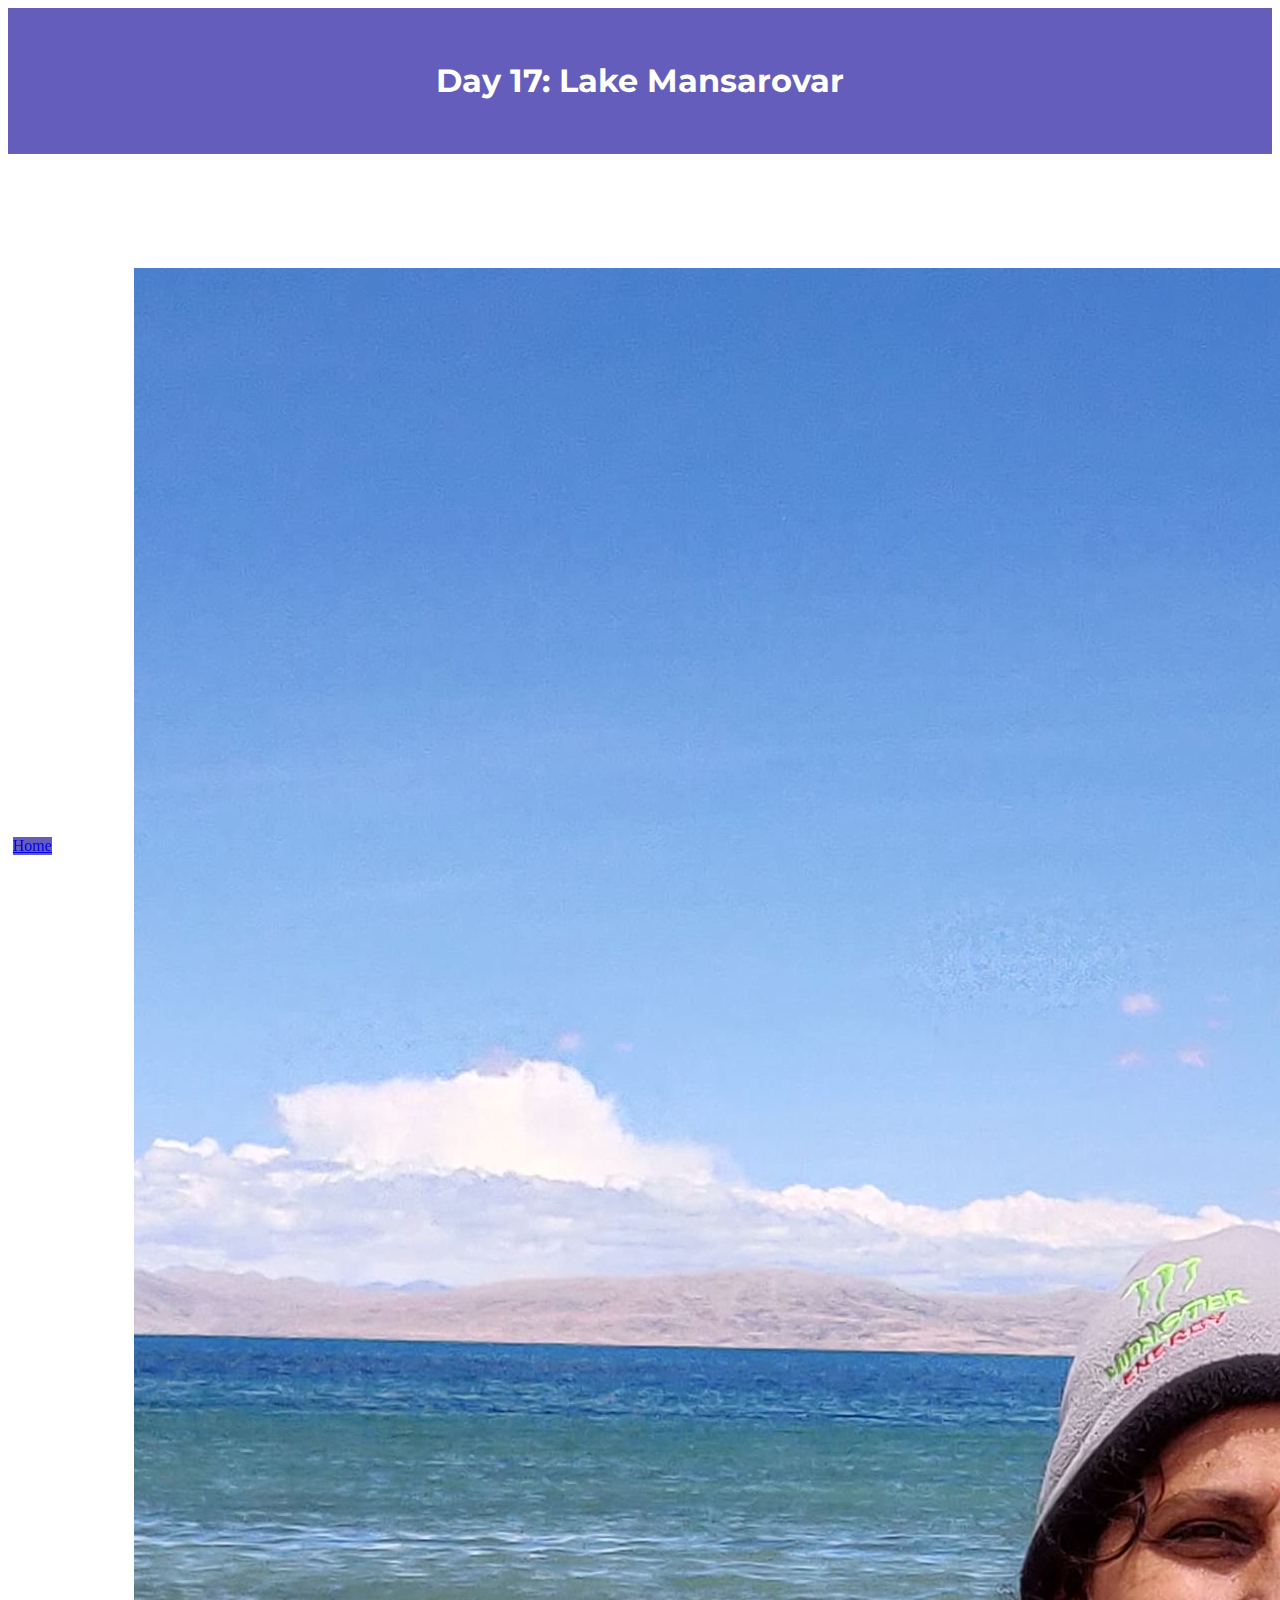
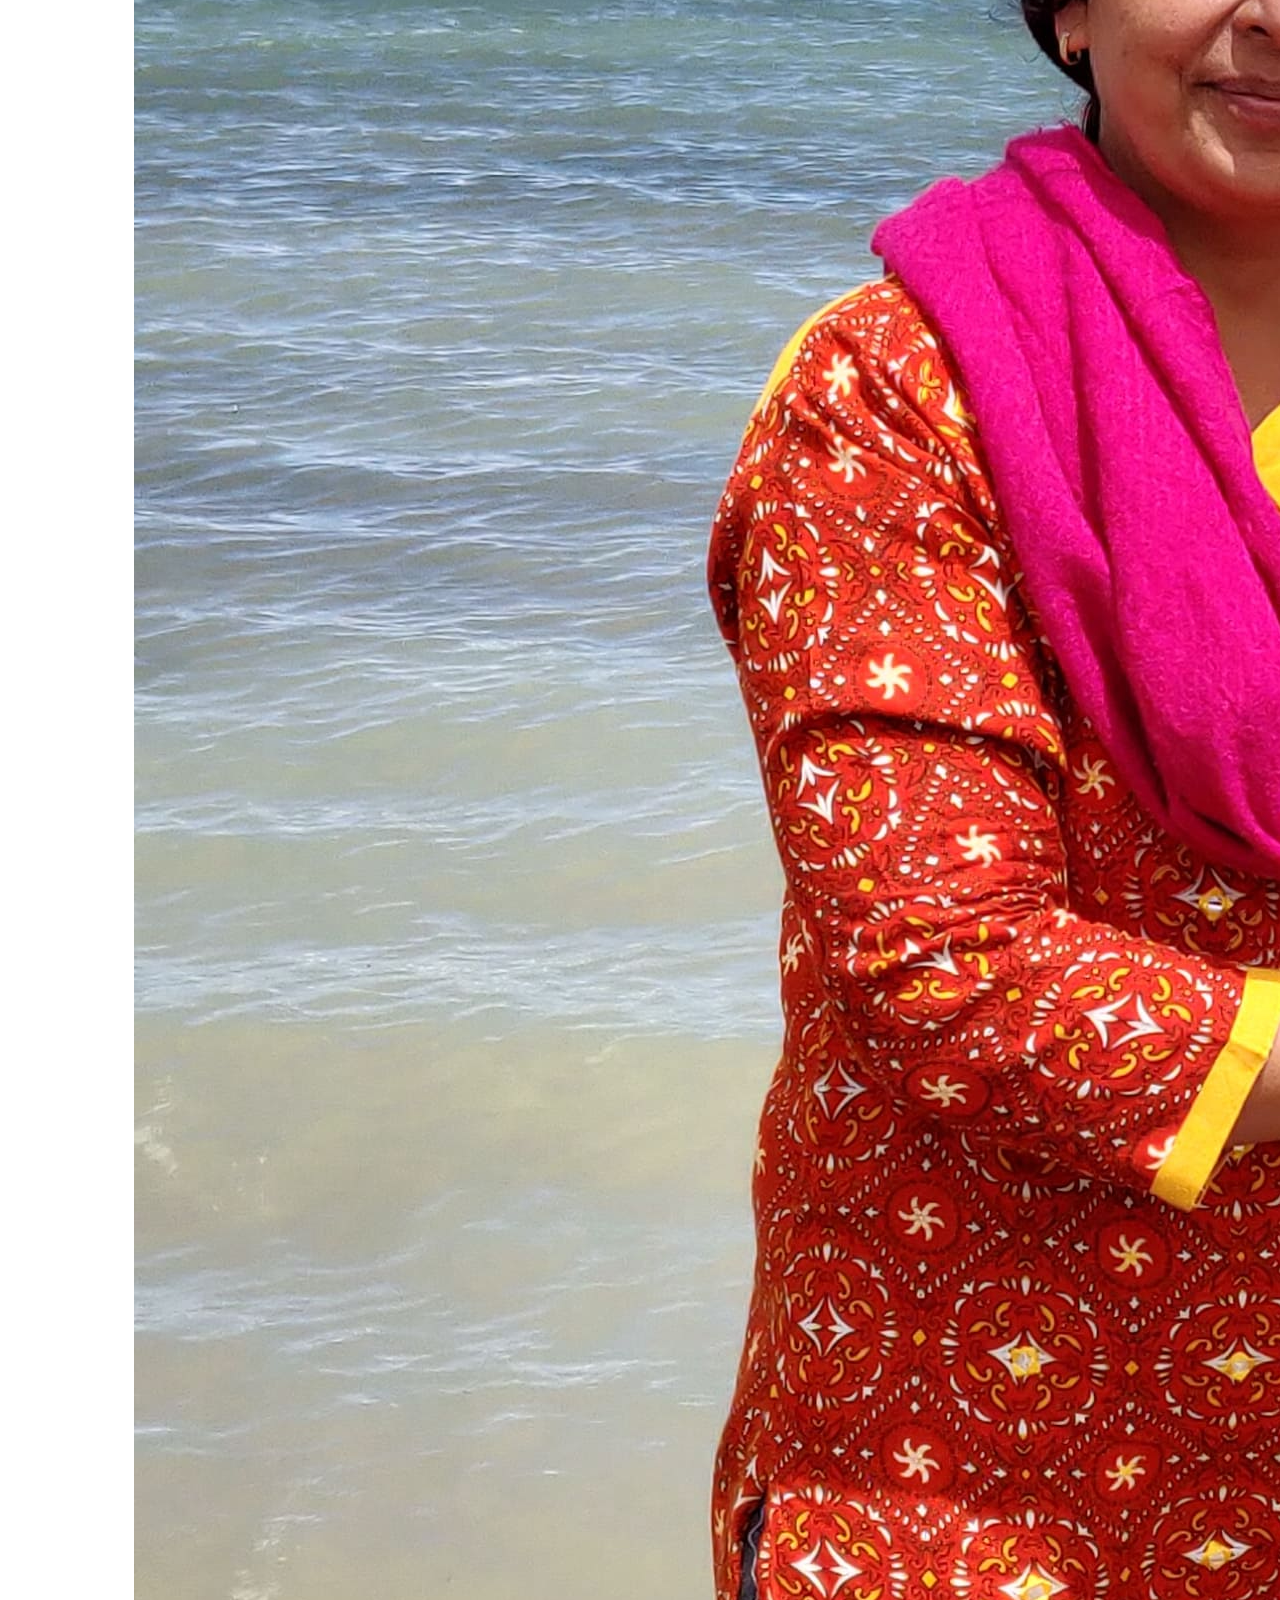
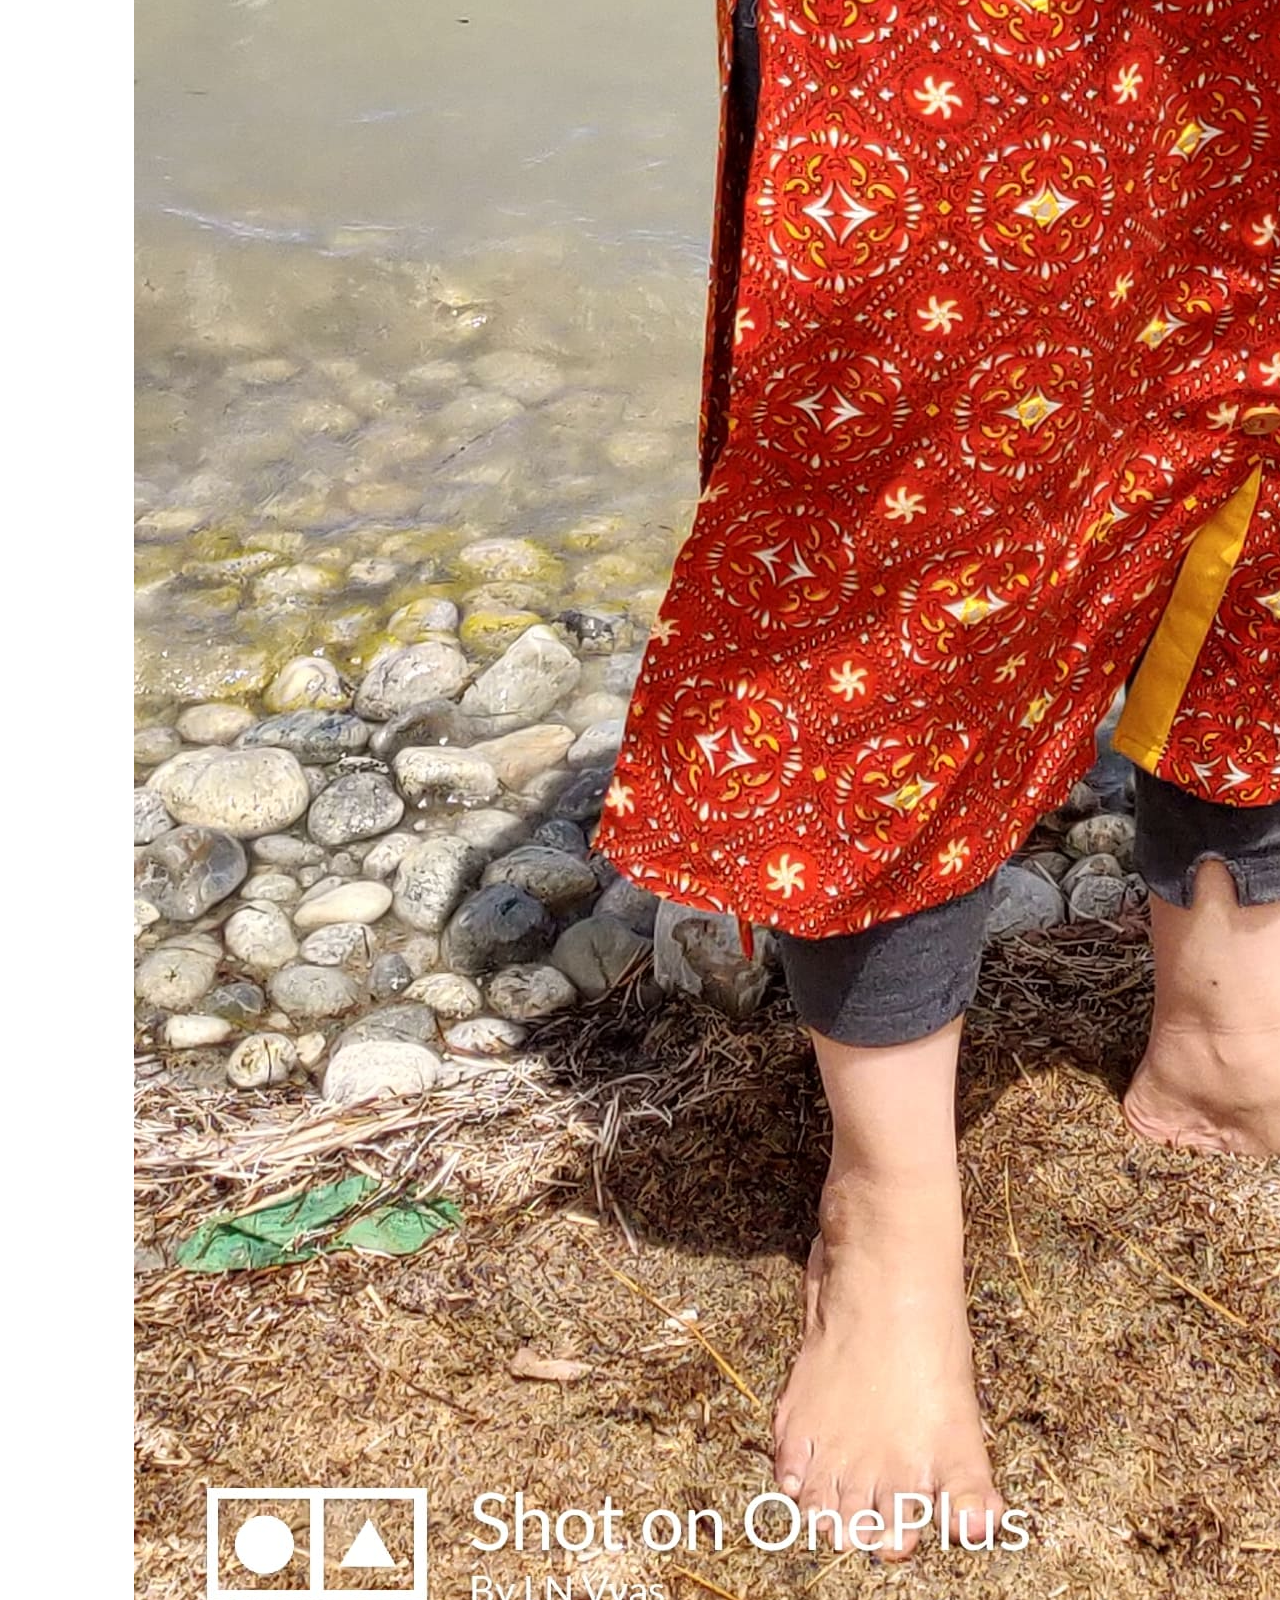
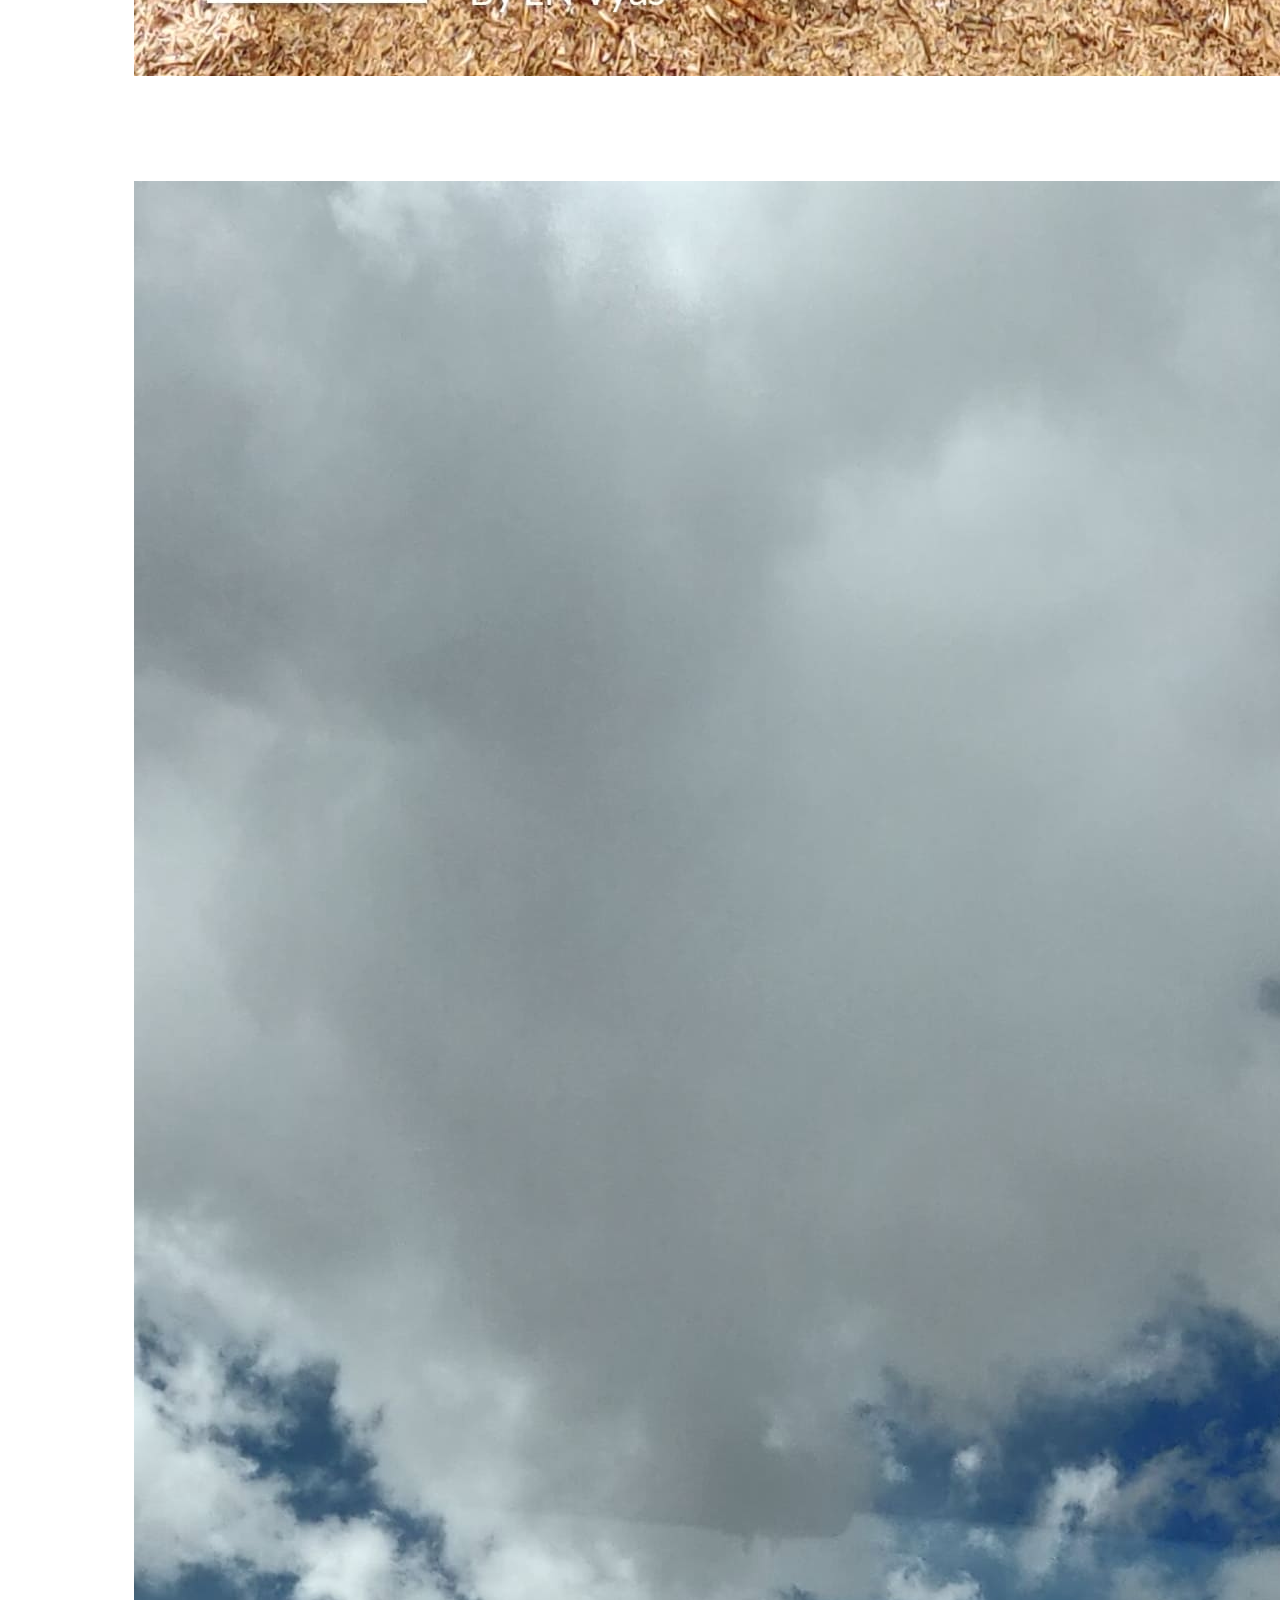
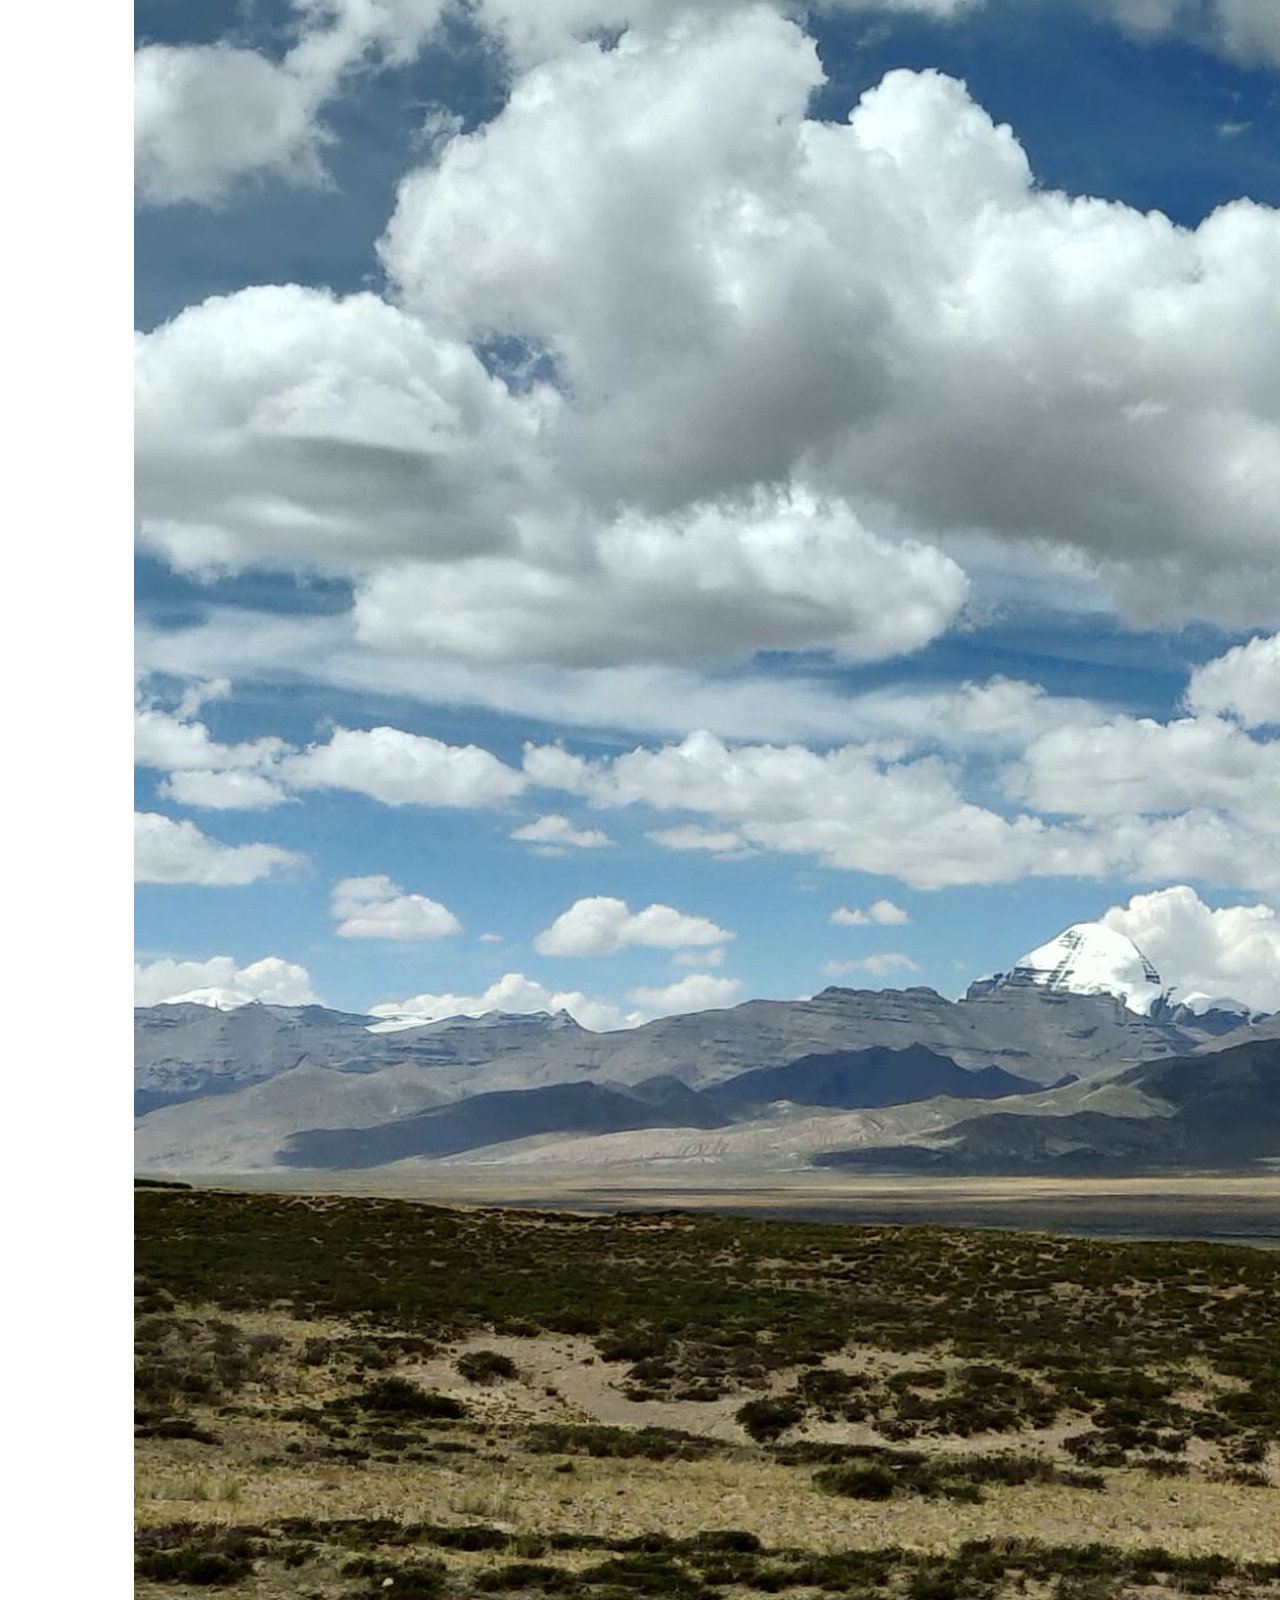
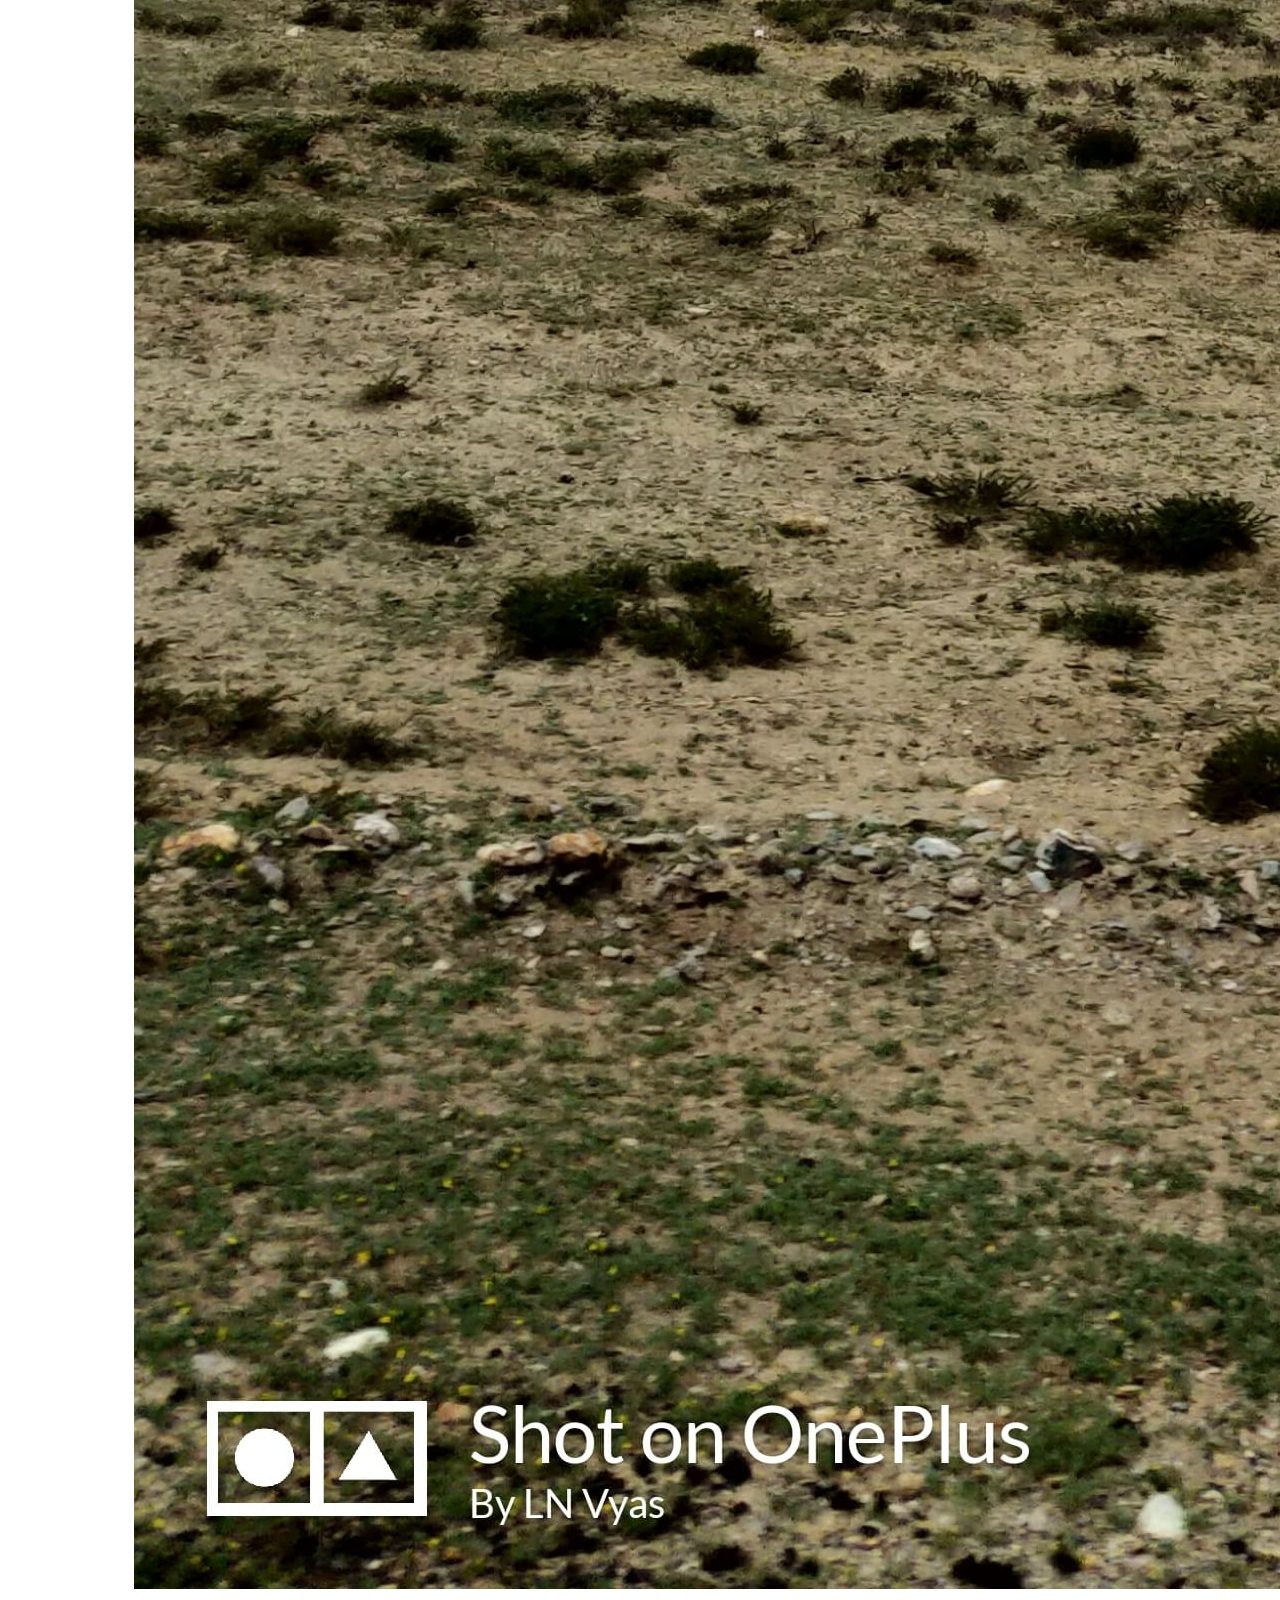
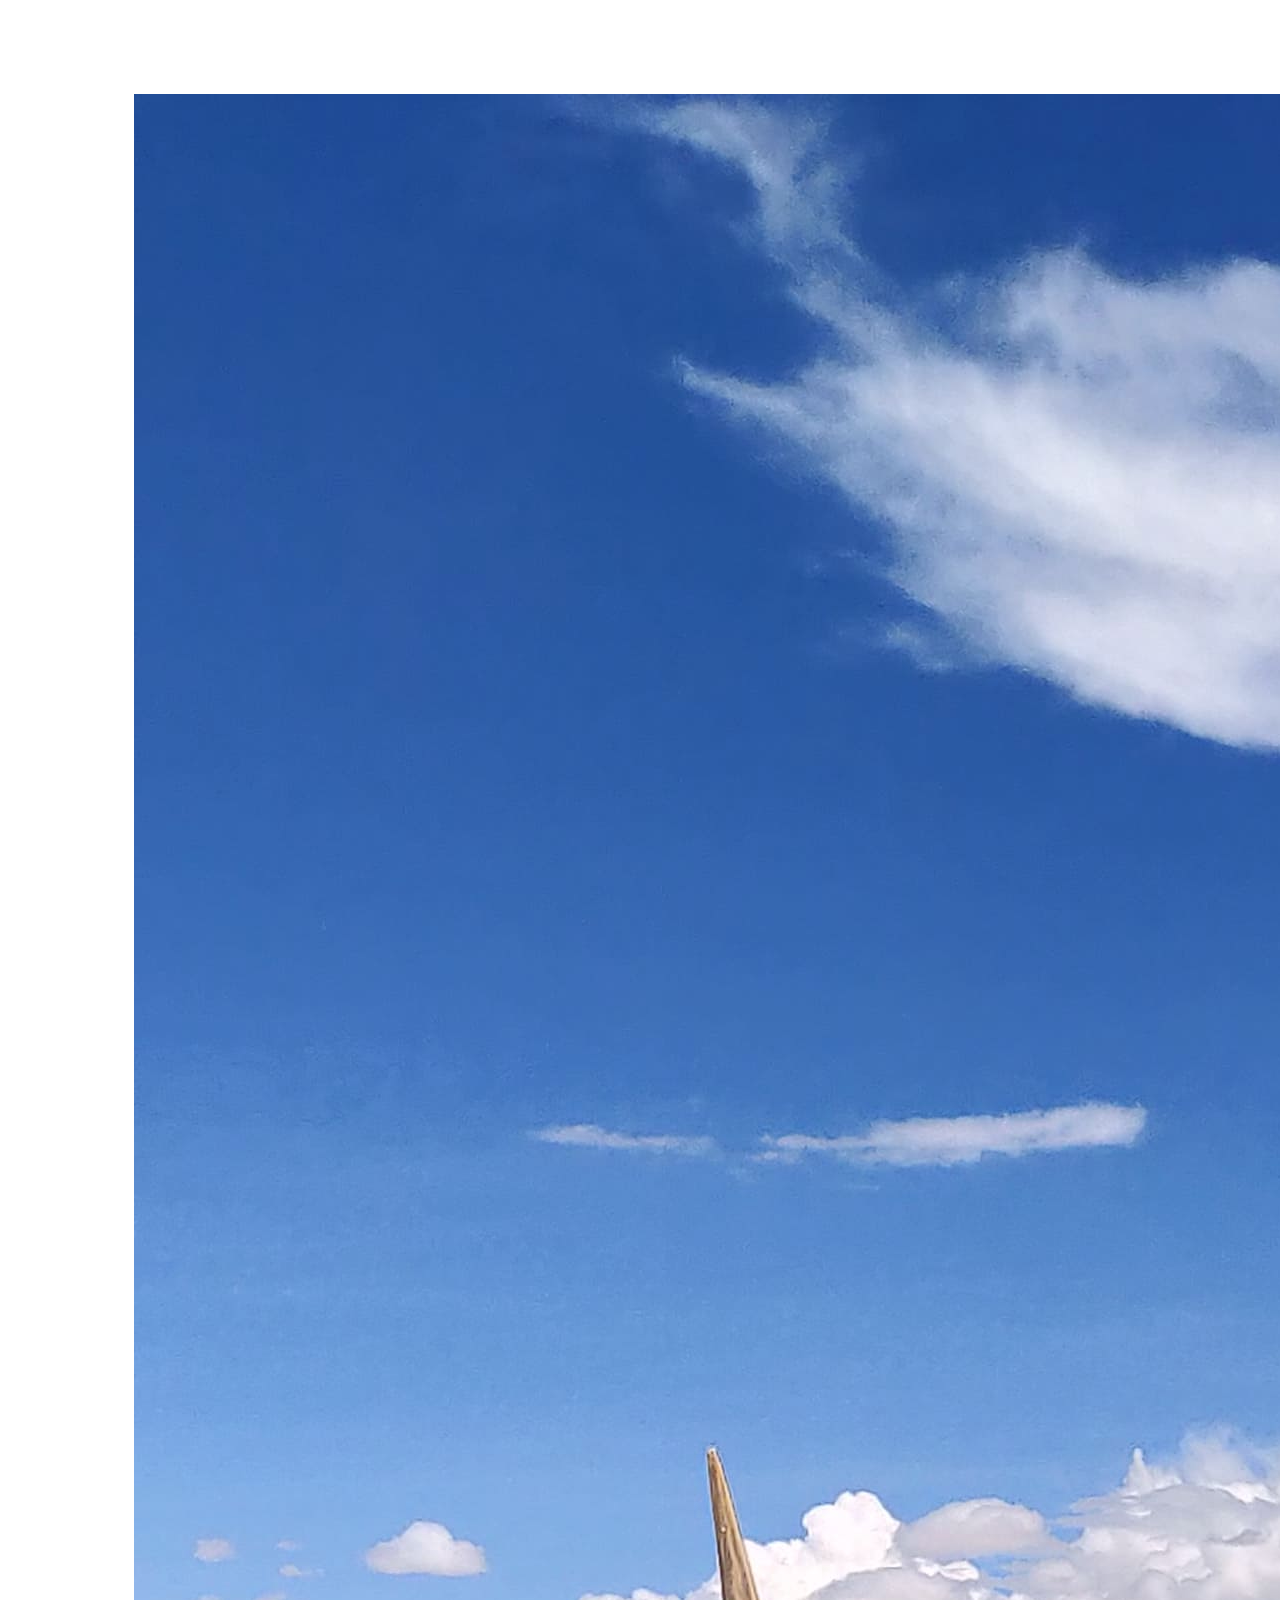
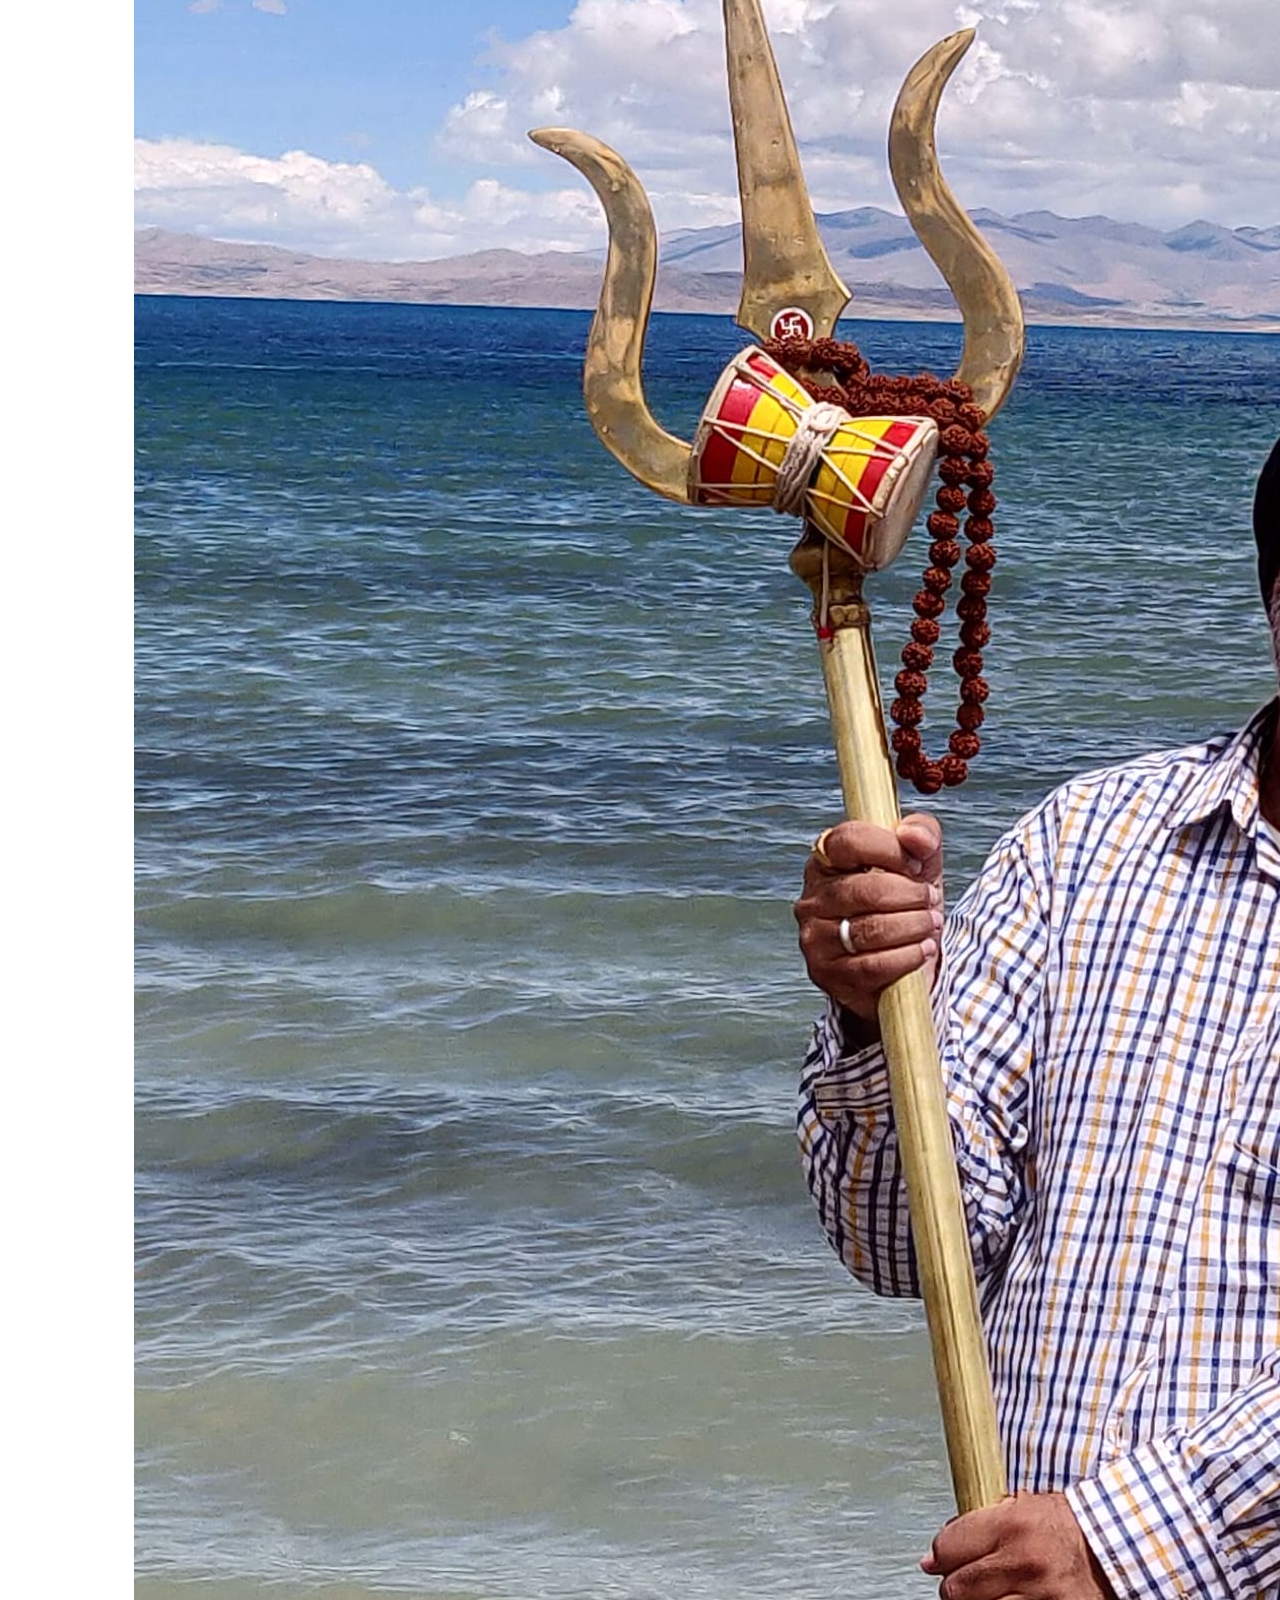
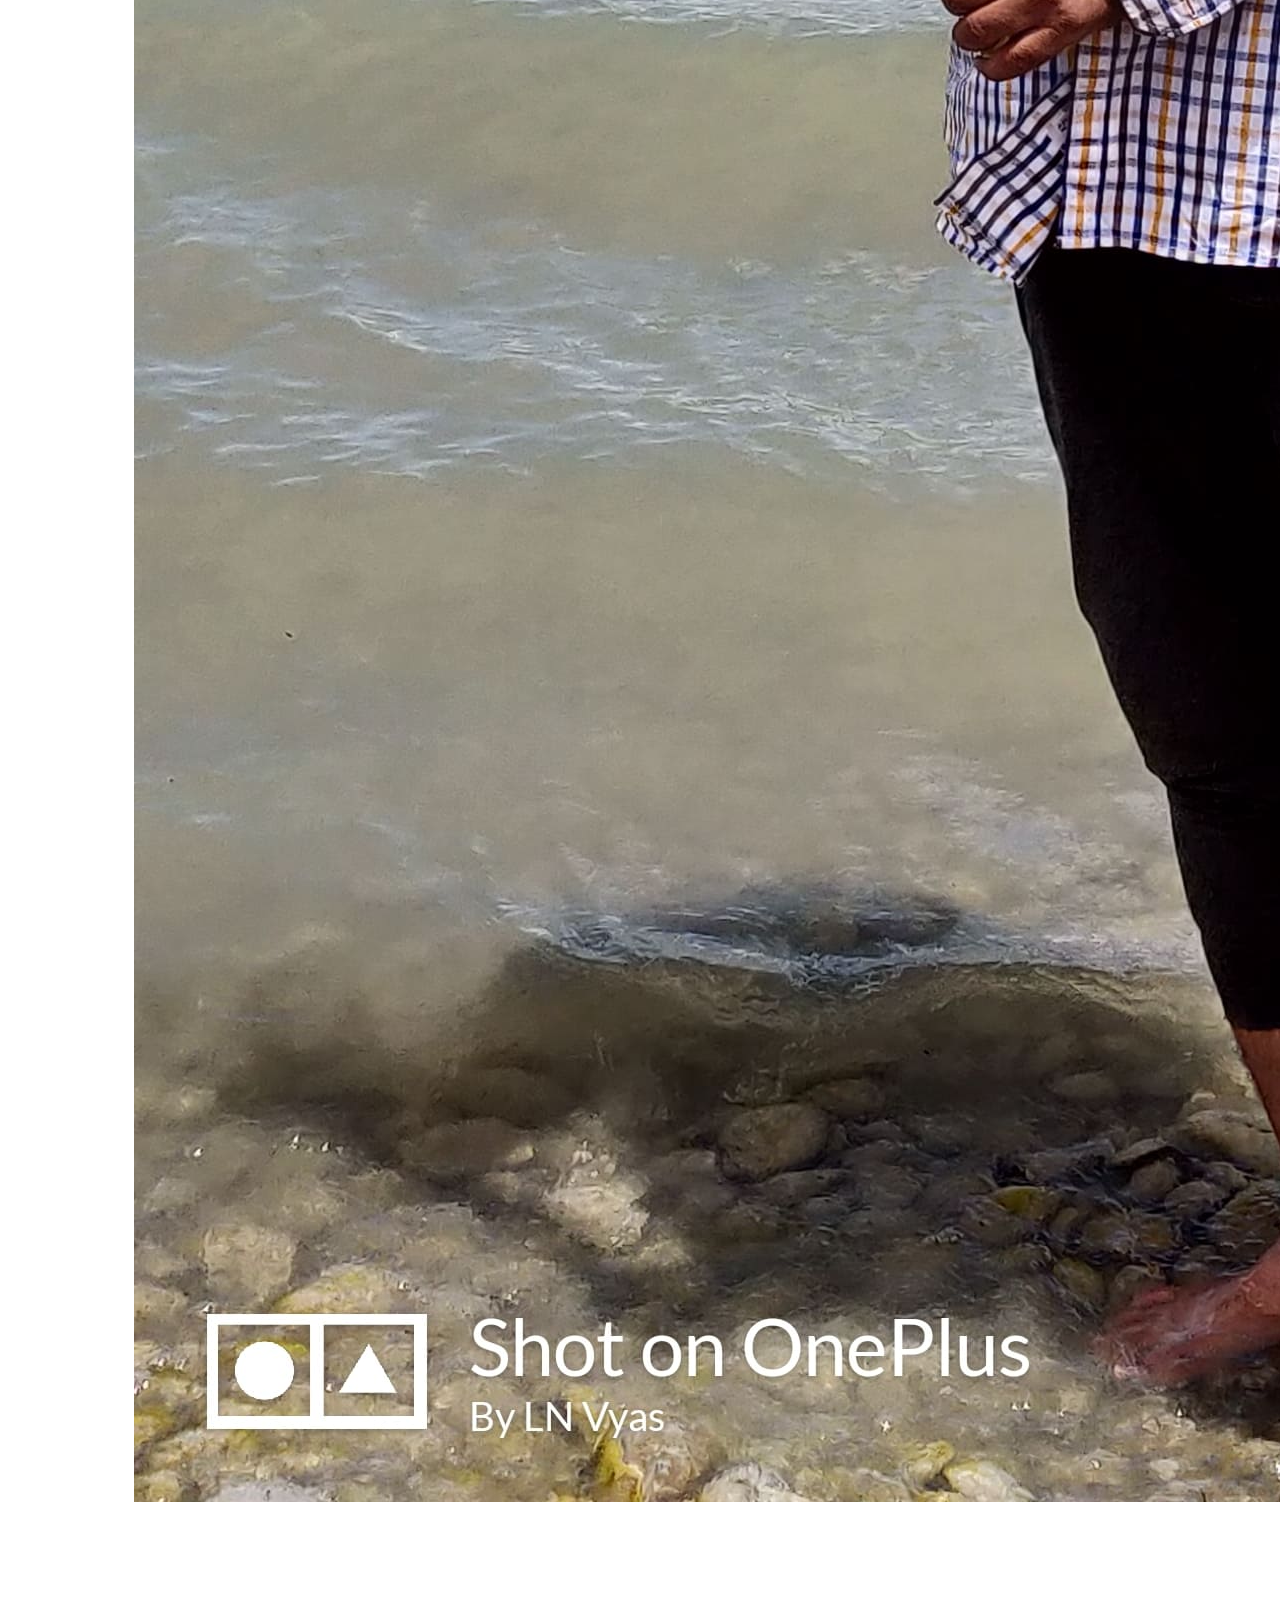
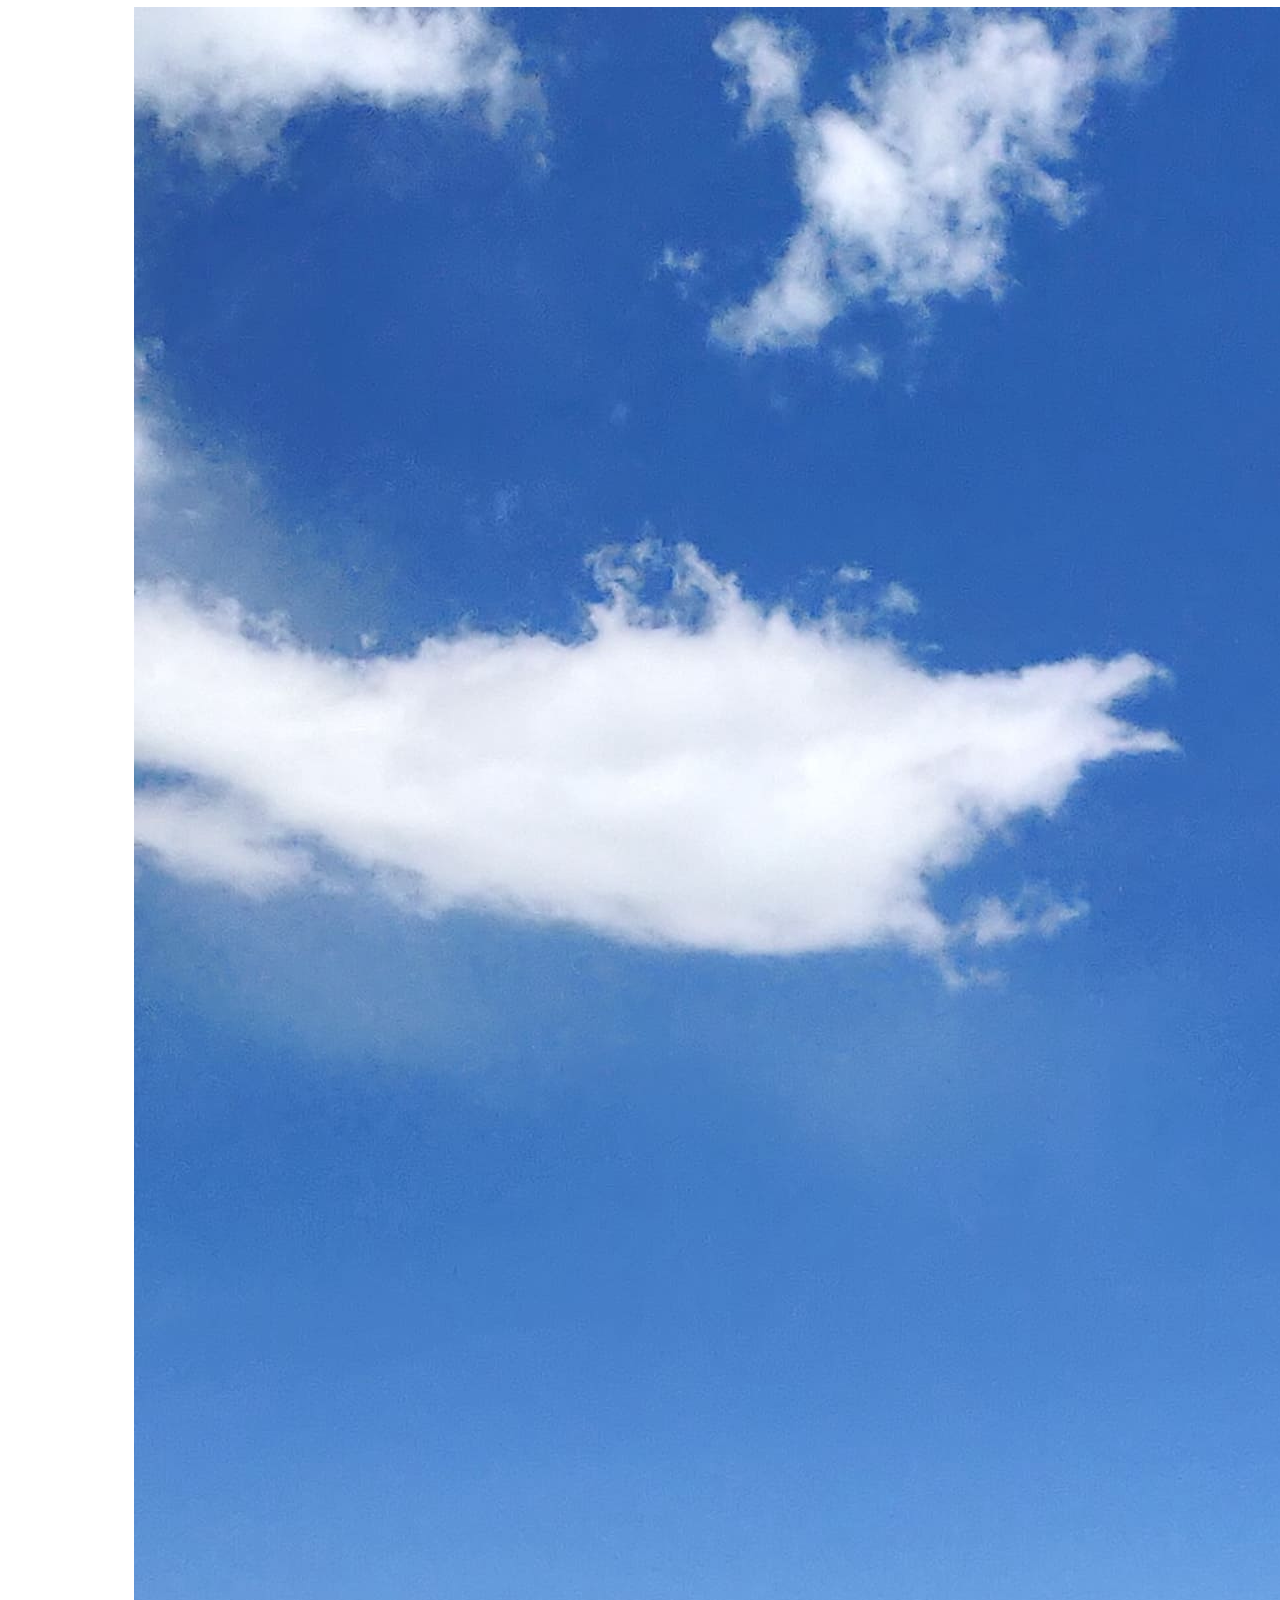
<file: day17.html>
<!DOCTYPE html>
<html lang="en">

<head>
    <meta charset="UTF-8">
    <meta http-equiv="X-UA-Compatible" content="IE=edge">
    <meta name="viewport" content="width=device-width, initial-scale=1.0">
    <title>Kailash Mansarovar Yatra</title>
    <link href="https://cdn.jsdelivr.net/npm/bootstrap@5.3.0-alpha1/dist/css/bootstrap.min.css" rel="stylesheet"
        integrity="sha384-GLhlTQ8iRABdZLl6O3oVMWSktQOp6b7In1Zl3/Jr59b6EGGoI1aFkw7cmDA6j6gD" crossorigin="anonymous">
    <script src="https://cdn.jsdelivr.net/npm/bootstrap@5.3.0-alpha1/dist/js/bootstrap.bundle.min.js"
        integrity="sha384-w76AqPfDkMBDXo30jS1Sgez6pr3x5MlQ1ZAGC+nuZB+EYdgRZgiwxhTBTkF7CXvN"
        crossorigin="anonymous"></script>
    <link rel="preconnect" href="https://fonts.googleapis.com">
    <link rel="preconnect" href="https://fonts.gstatic.com" crossorigin>
    <link href="https://fonts.googleapis.com/css2?family=Palanquin+Dark&family=Tiro+Devanagari+Sanskrit&display=swap"
        rel="stylesheet">
    <link href="https://fonts.googleapis.com/css2?family=Montserrat&display=swap" rel="stylesheet">
    <link rel="stylesheet" href="styles1.css">
</head>

<body>
    <div class="container-fluid">
        <h1 class="head">Day 17: Lake Mansarovar</h1>
    </div>
    <a class="btn btn-primary btn-lg" href="index.html" role="button">Home</a>
    <div class="content">
        <div class="row">
            <div class="col-md-3">
                <div class="img-cont">
                    <img src="day17/IMG_20180710_160102.jpg" alt="" class="img-fluid">

                </div>
            </div>
            <div class="col-md-3">
                <div class="img-cont">
                    <img src="day17/IMG_20180710_163336.jpg" alt="" class="img-fluid">

                </div>
            </div>
            <div class="col-md-3">
                <div class="img-cont">
                    <img src="day17/IMG_20180710_160117.jpg" alt="" class="img-fluid">

                </div>
            </div>
            <div class="col-md-3">
                <div class="img-cont">
                    <img src="day17/IMG_20180710_160018.jpg" alt="" class="img-fluid">

                </div>
            </div>
        </div>

        <div class="row">
            <div class="col-md-3">
                <div class="img-cont">
                    <img src="day17/IMG_20180710_143340.jpg" alt="" class="img-fluid">

                </div>
            </div>
            <div class="col-md-3">
                <div class="img-cont">
                    <img src="day17/IMG_20180710_143853.jpg" alt="" class="img-fluid">

                </div>
            </div>
            <div class="col-md-3">
                <div class="img-cont">
                    <img src="day17/IMG_20180710_143327.jpg" alt="" class="img-fluid">

                </div>
            </div>
            <div class="col-md-3">
                <div class="img-cont">
                    <img src="day17/IMG_20180710_143911.jpg" alt="" class="img-fluid">

                </div>
            </div>
        </div>



    </div>
</body>
</file>
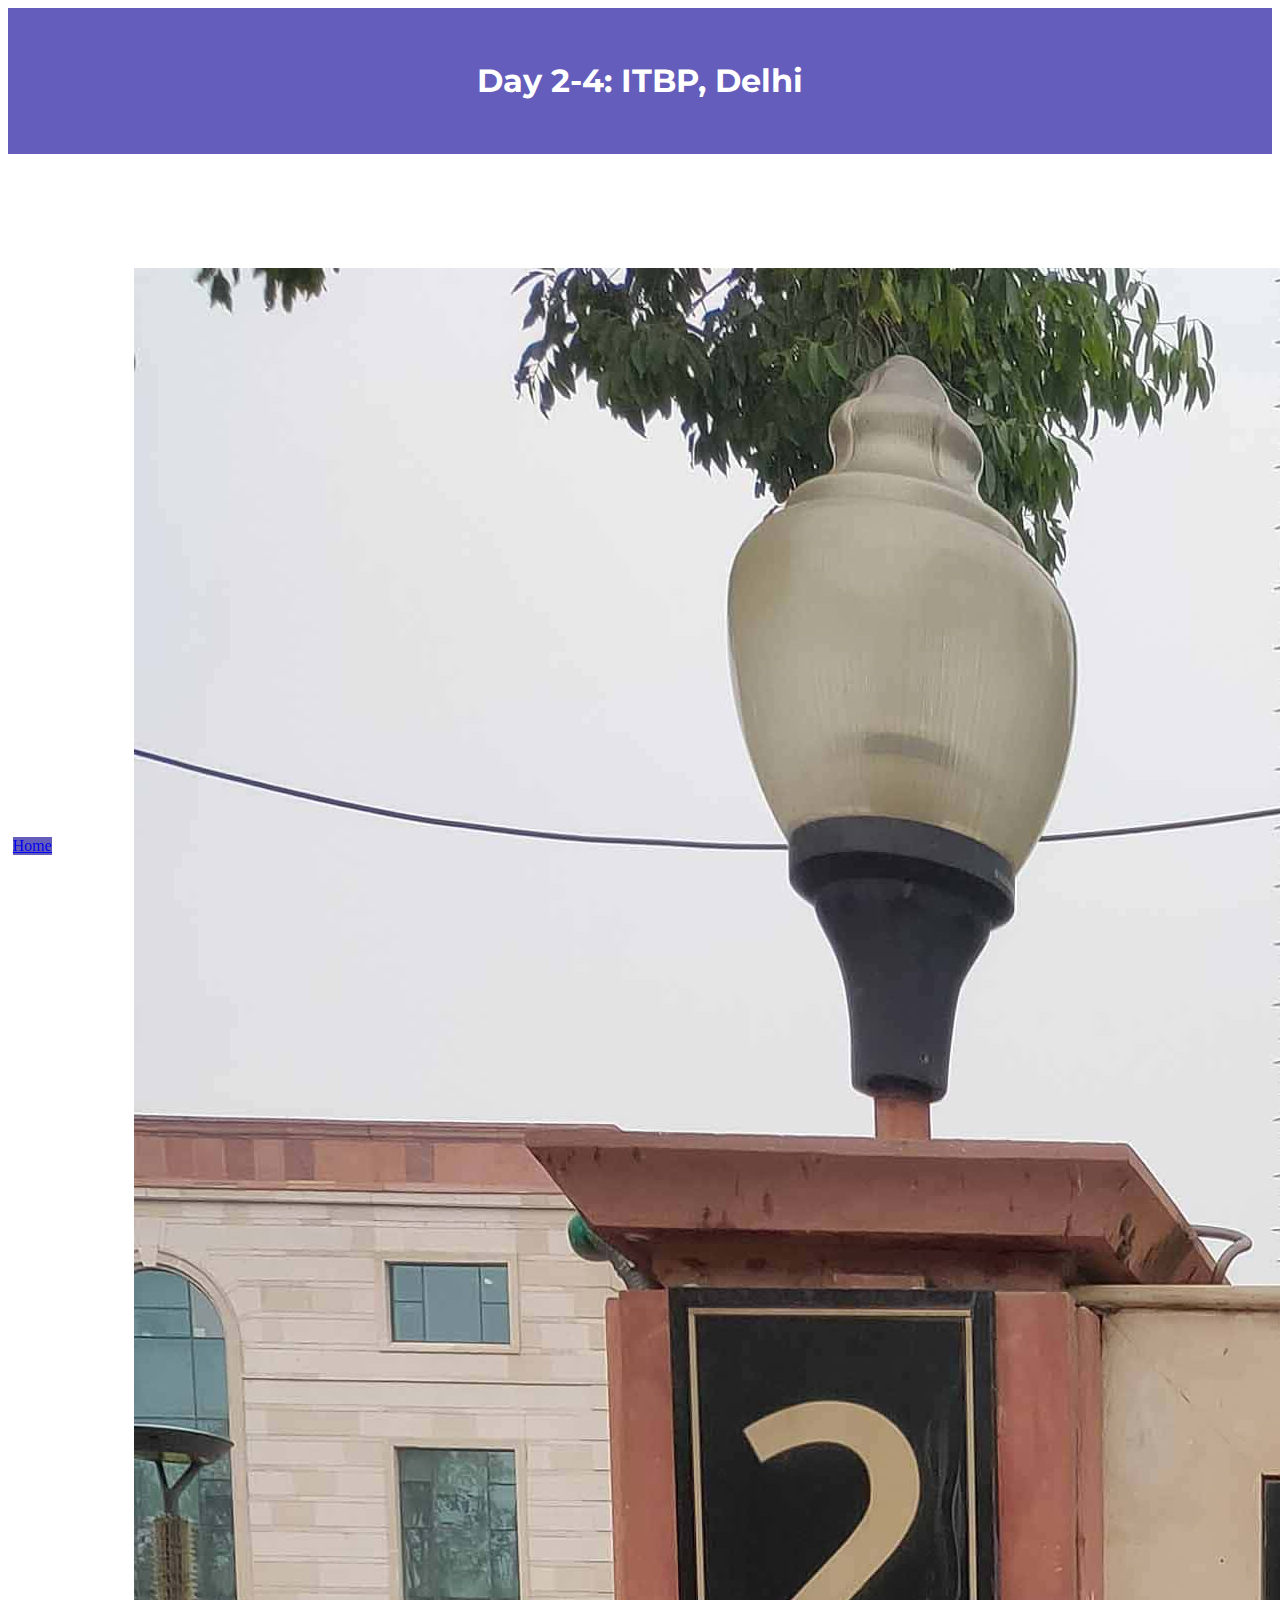
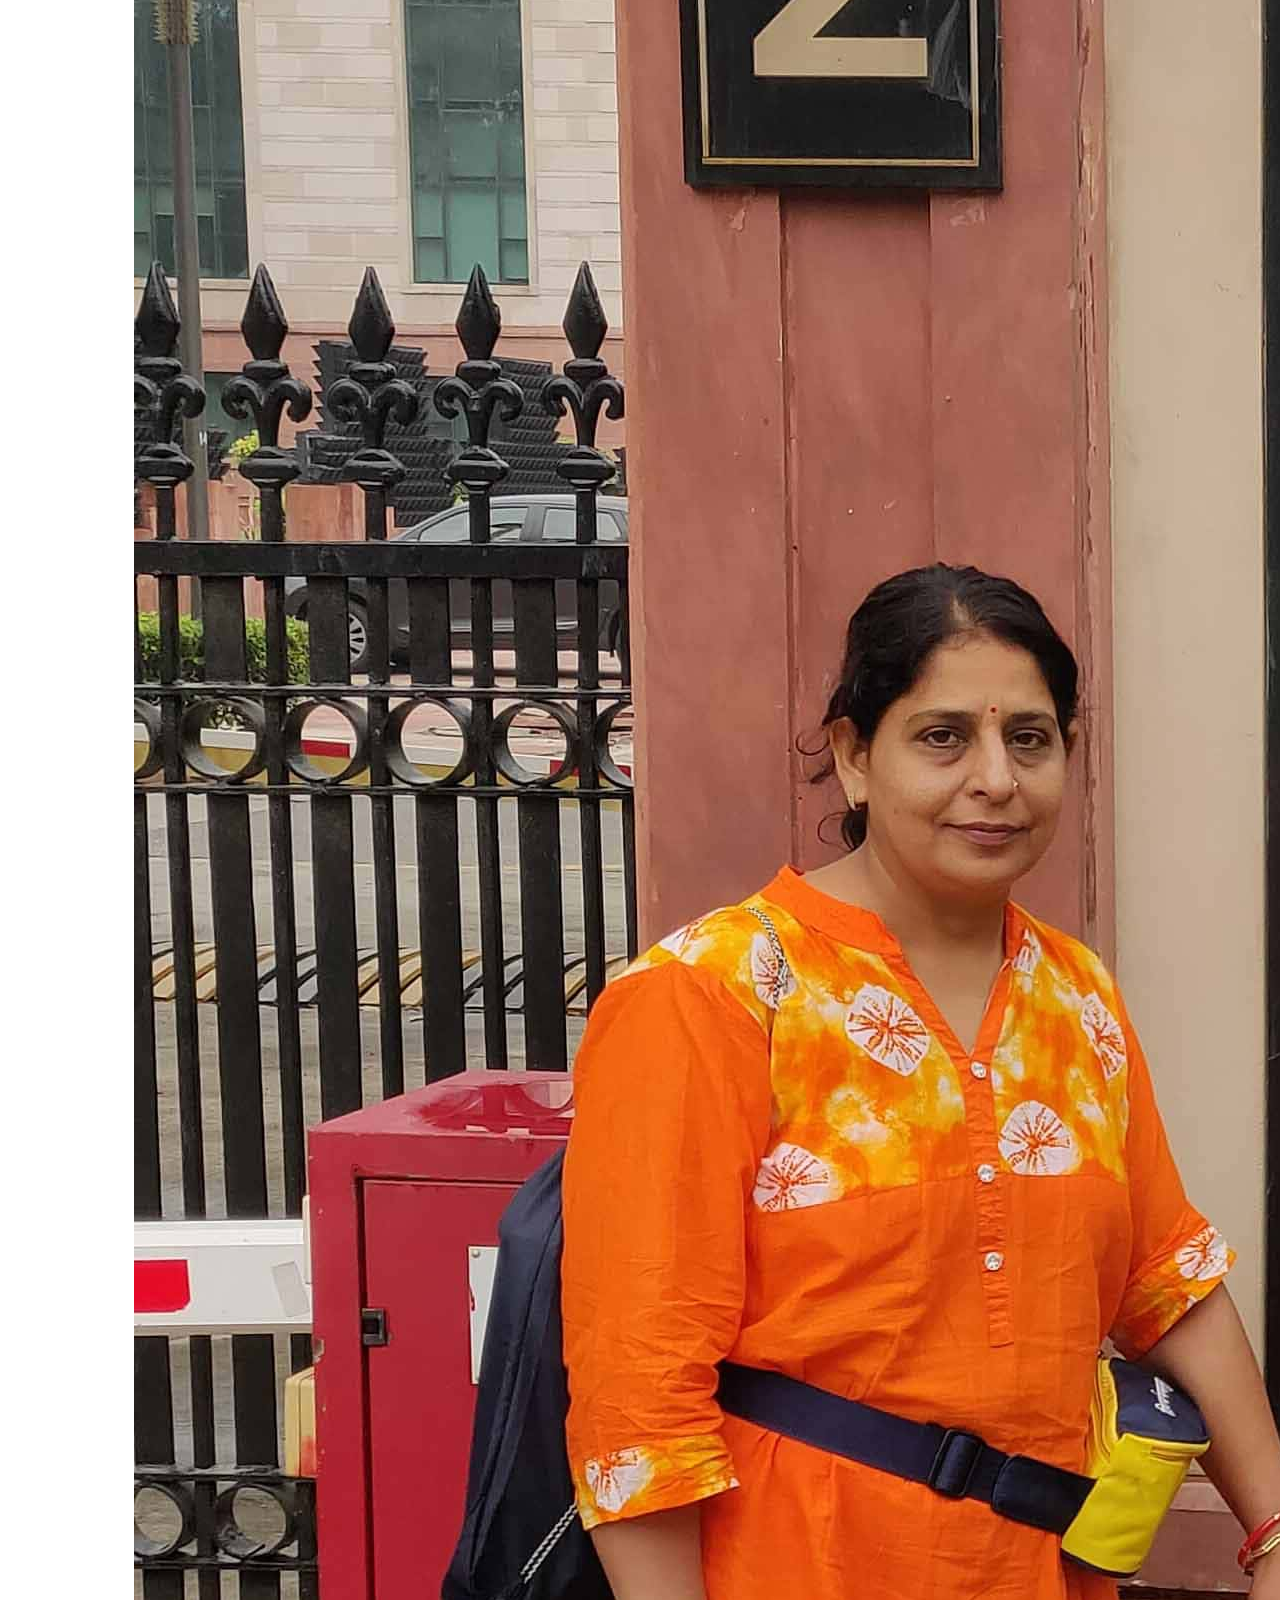
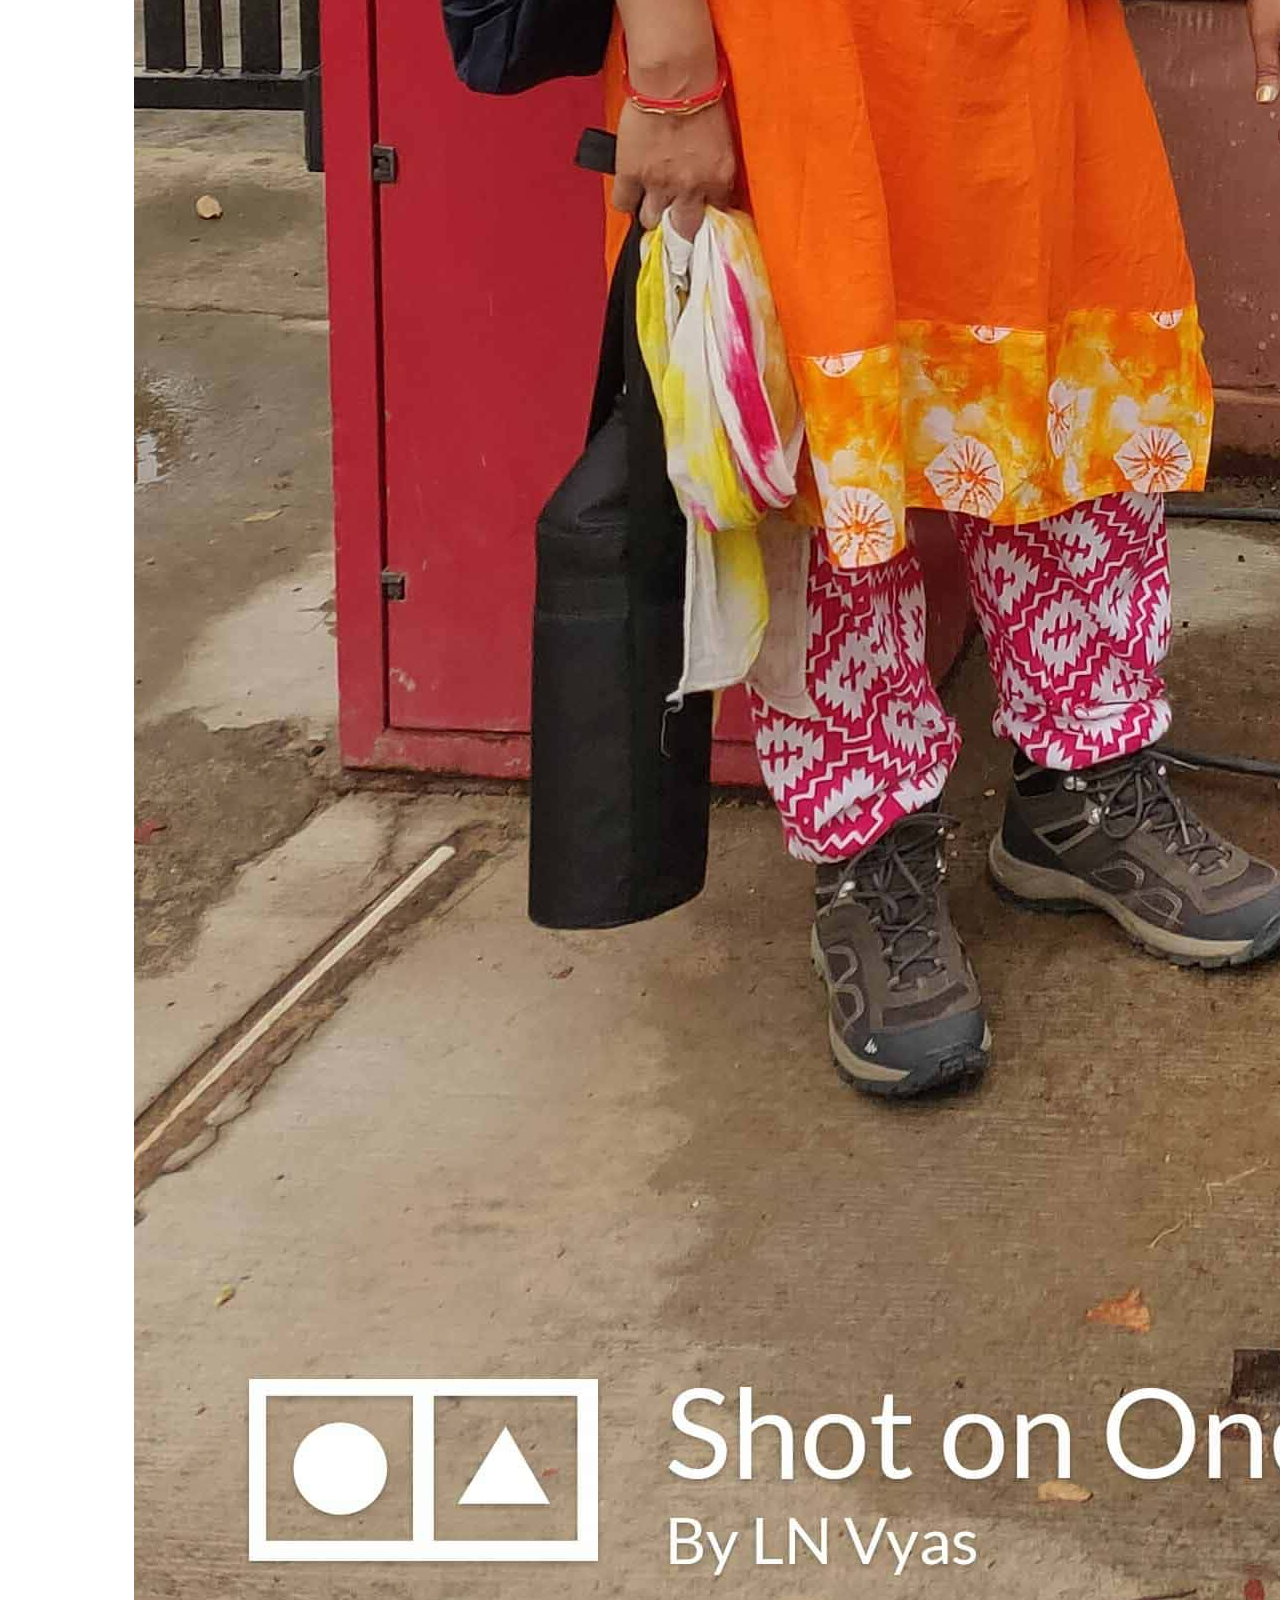
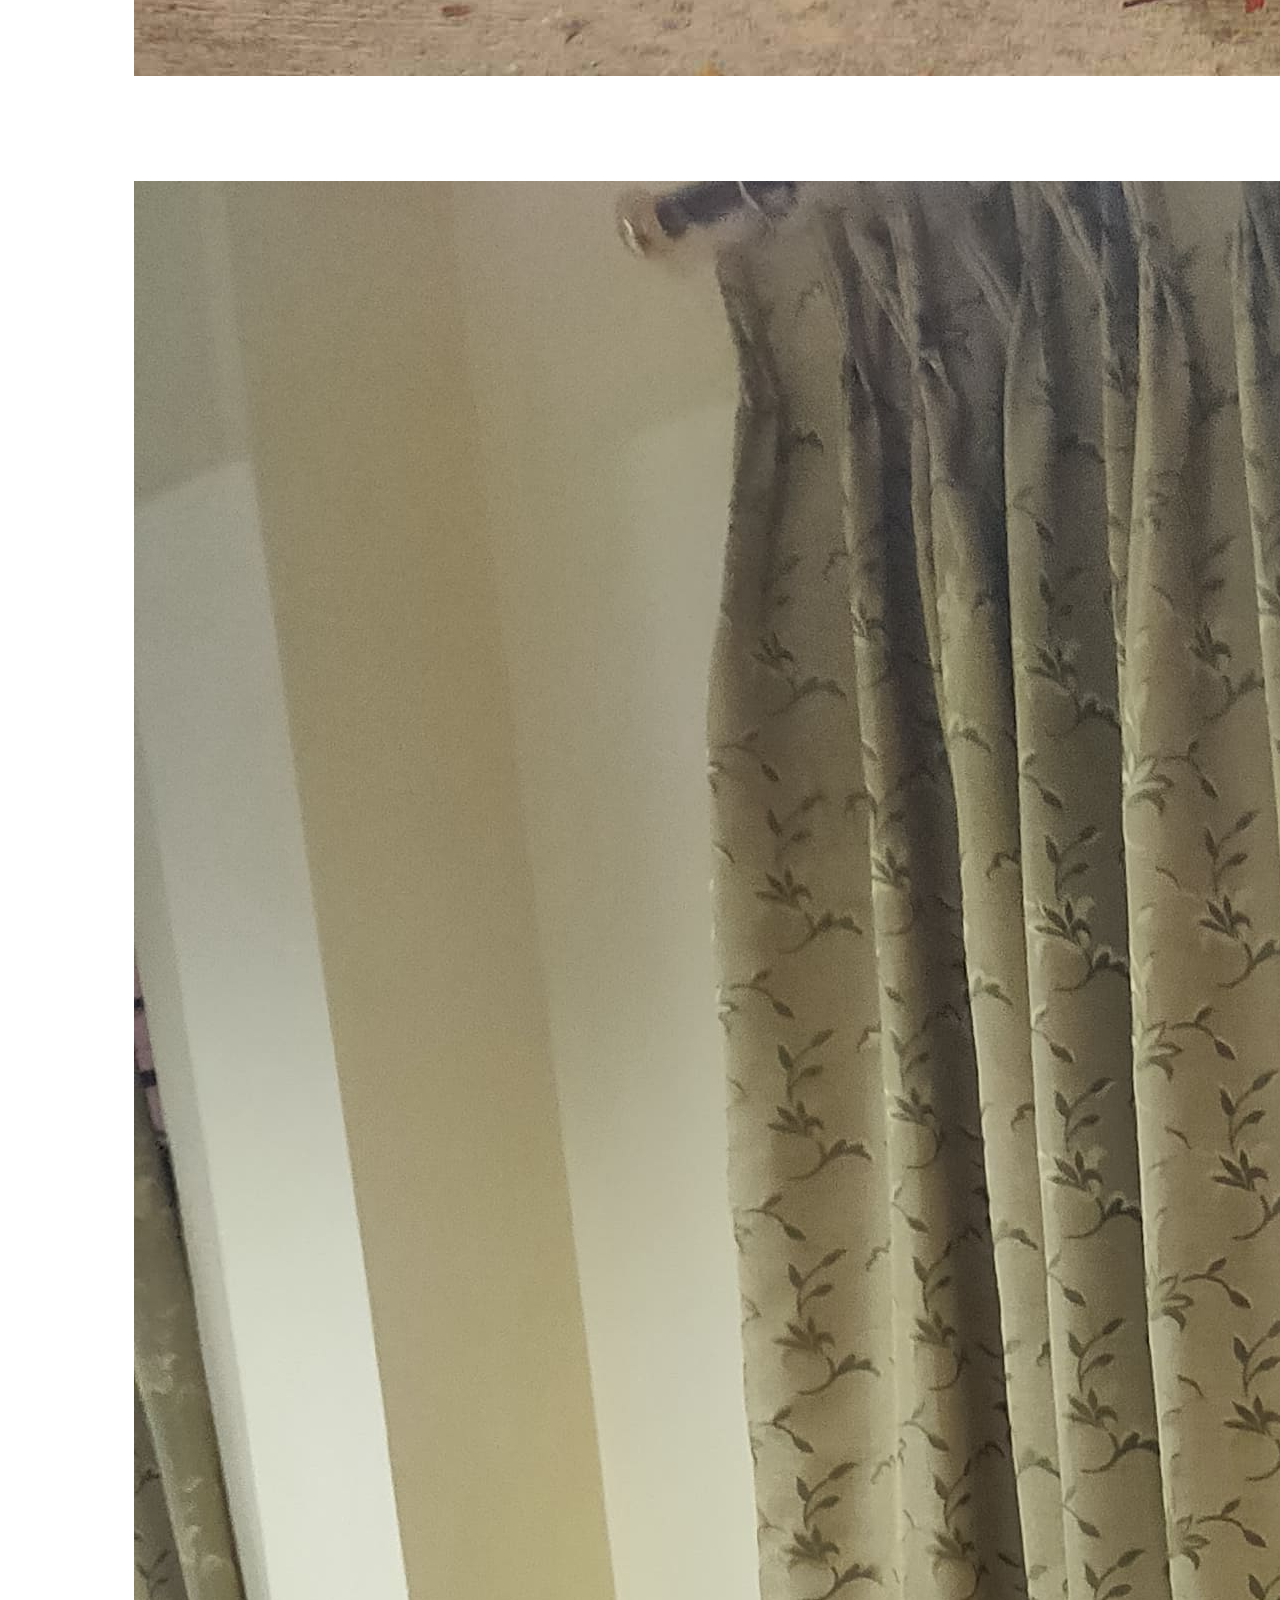
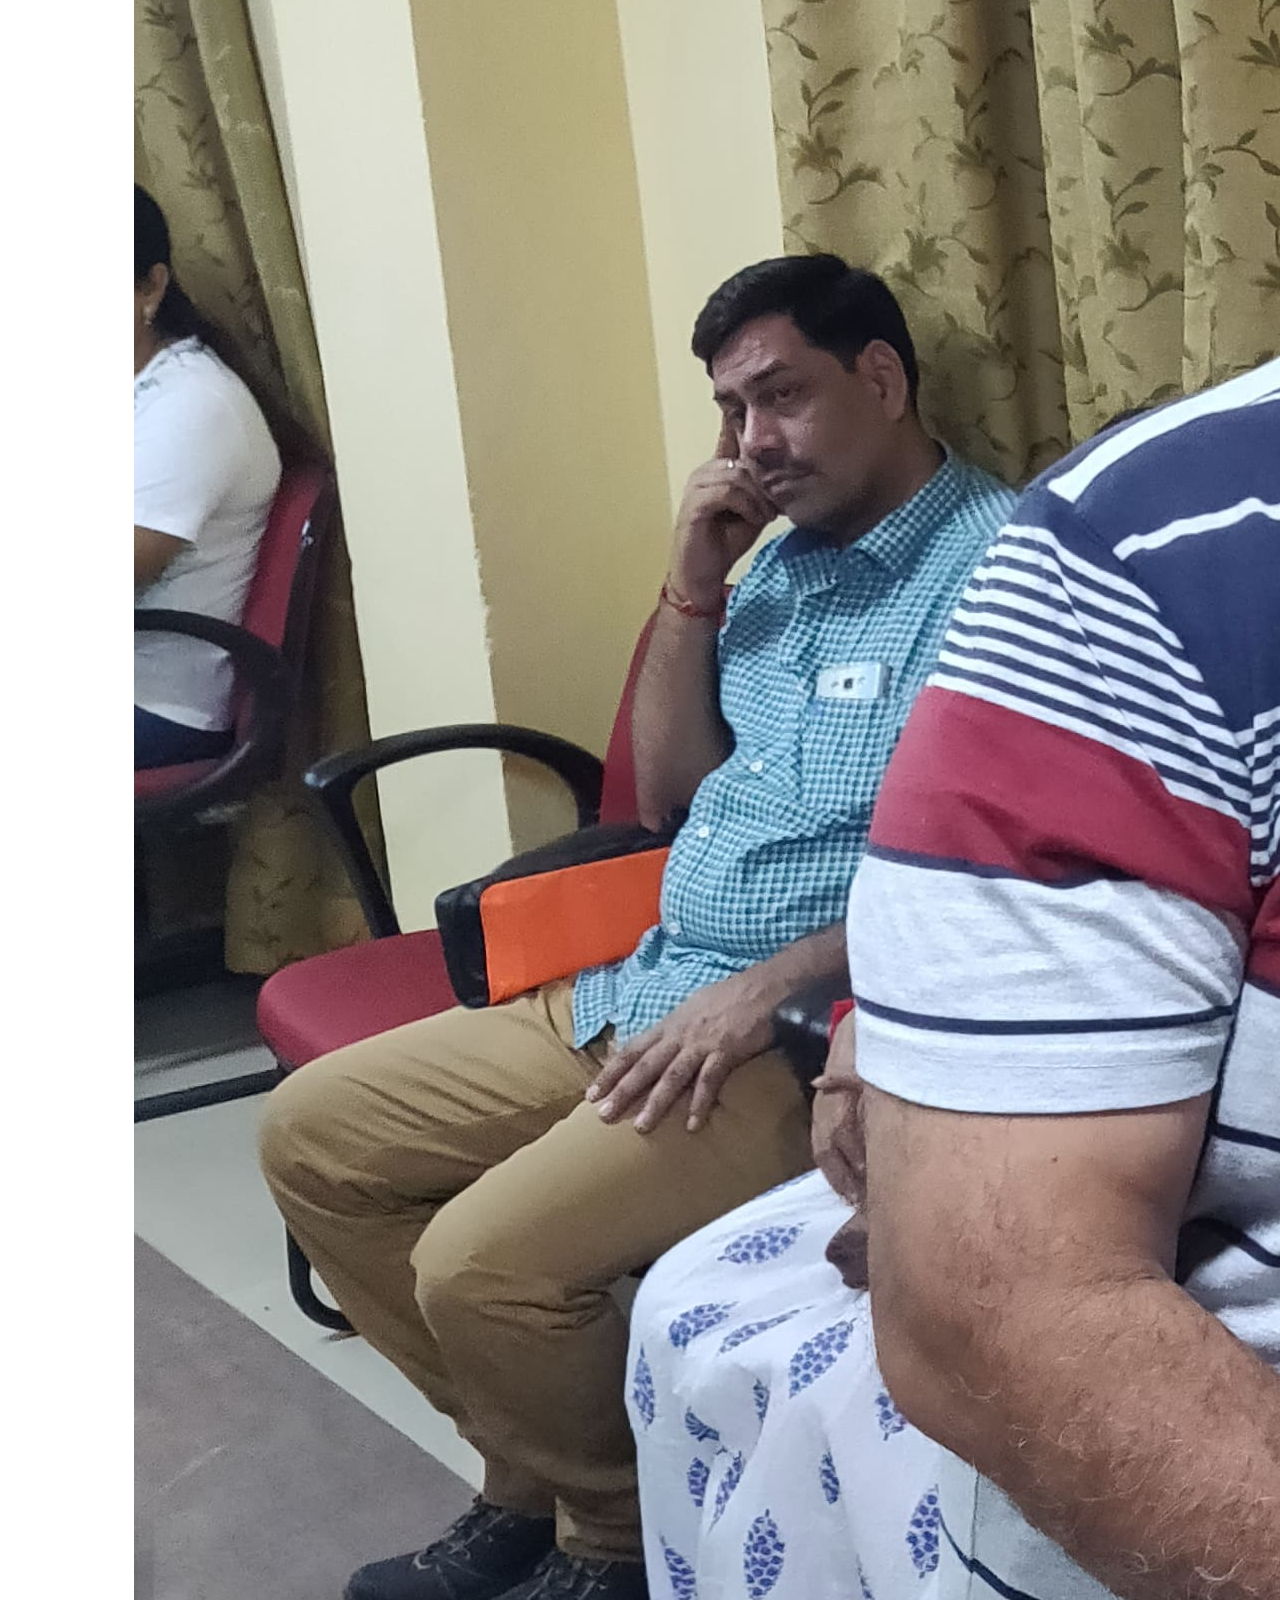
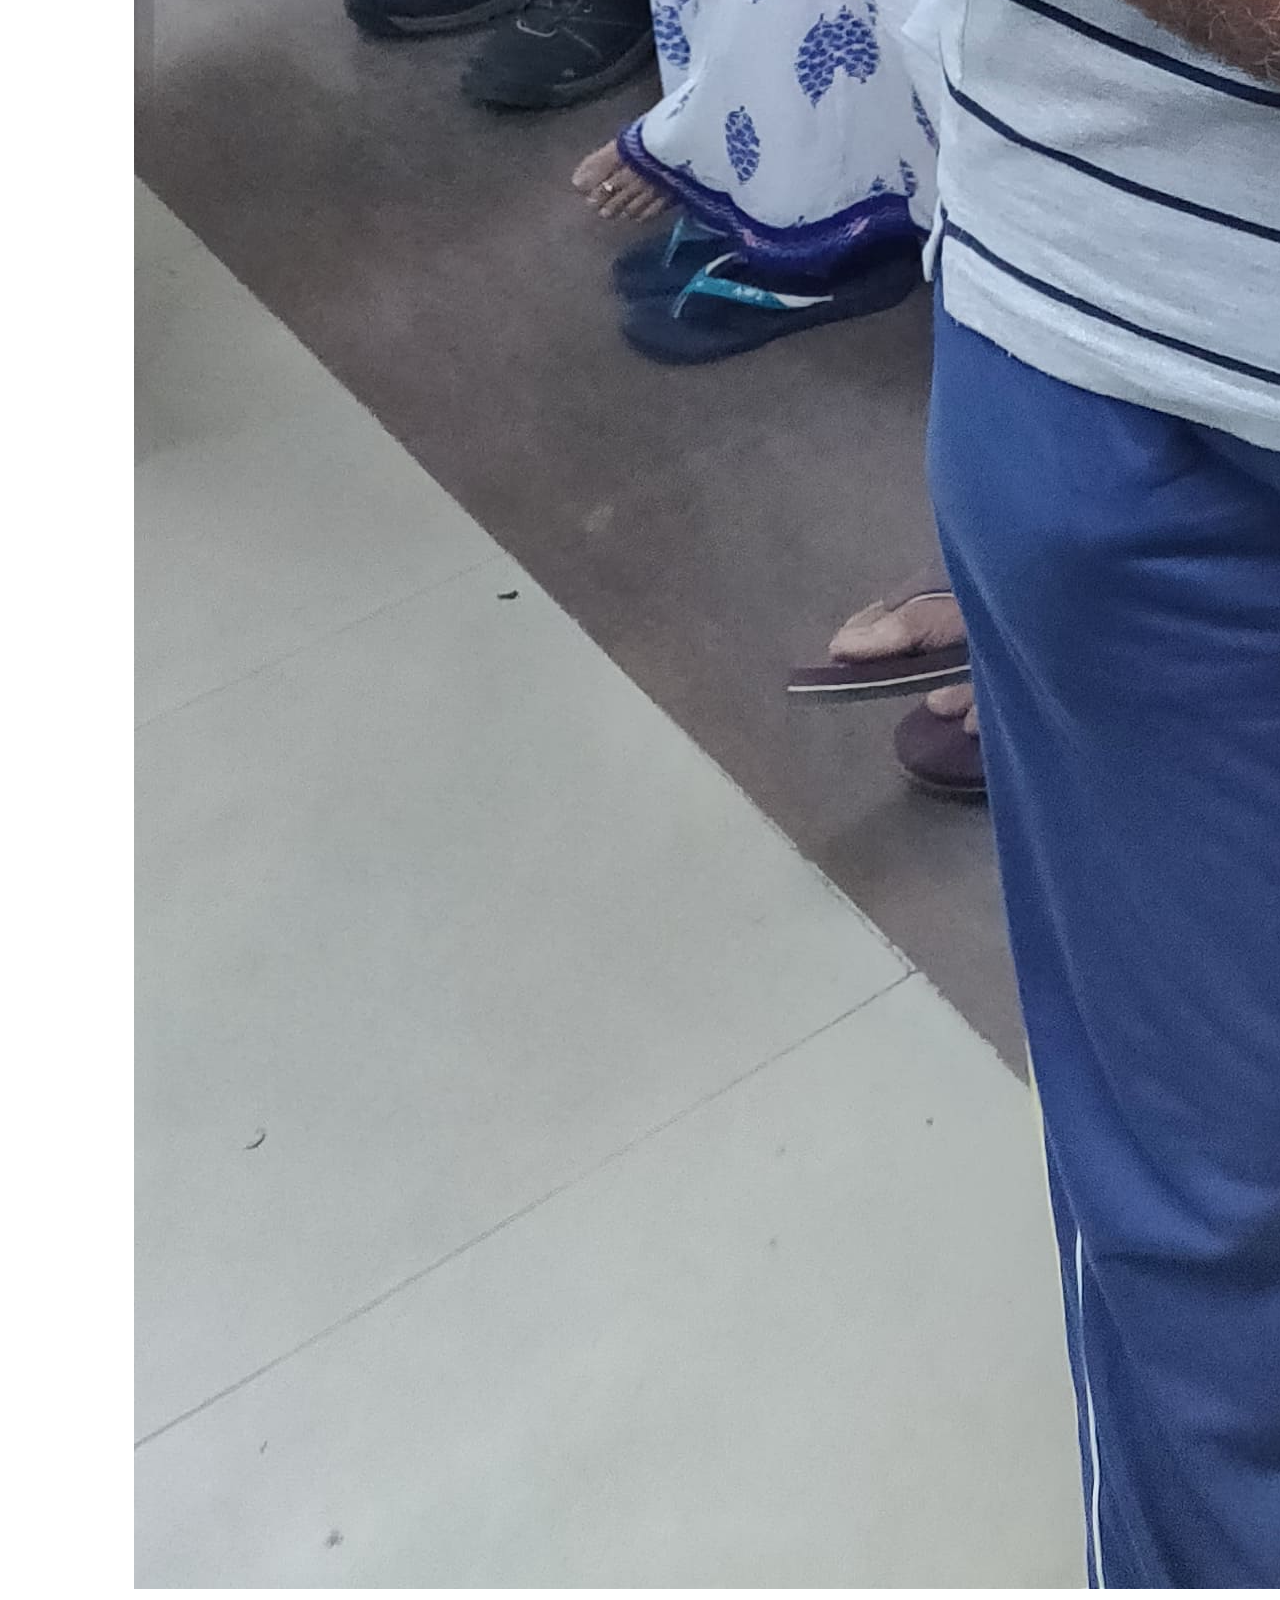
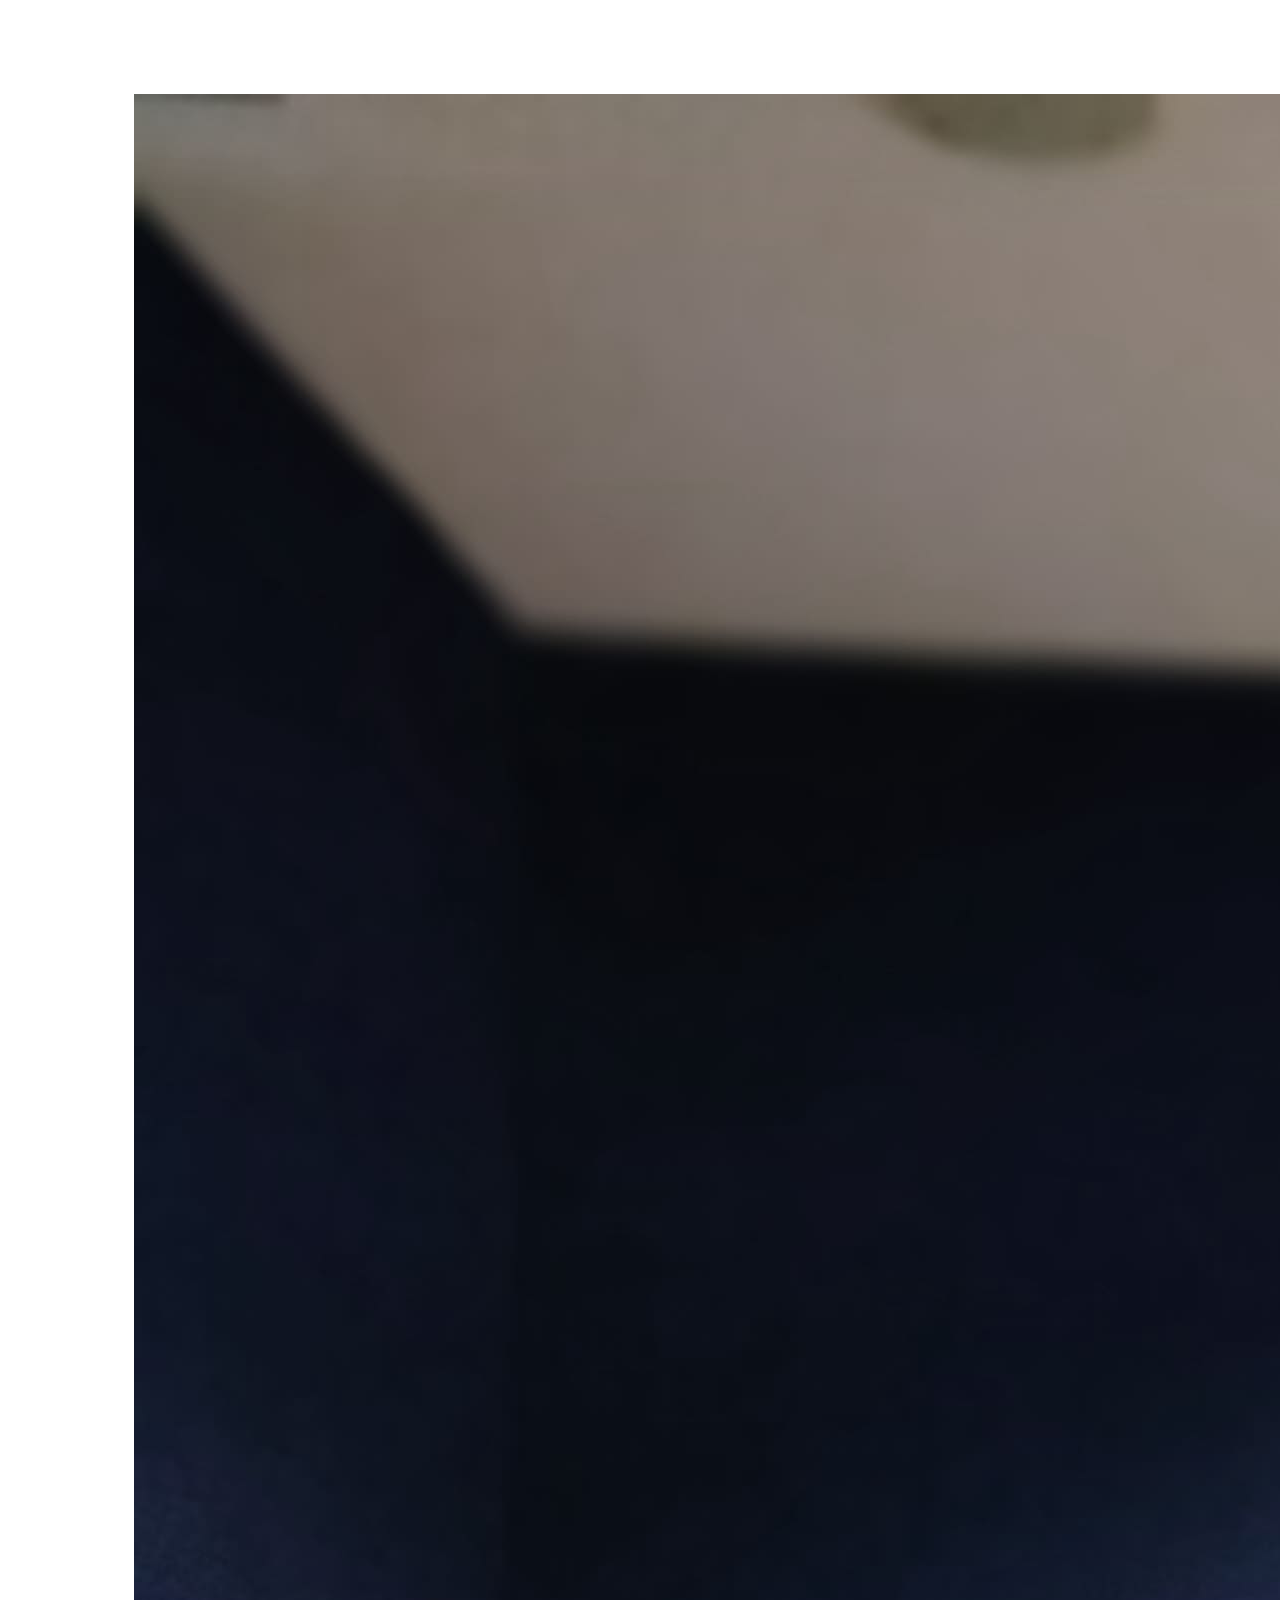
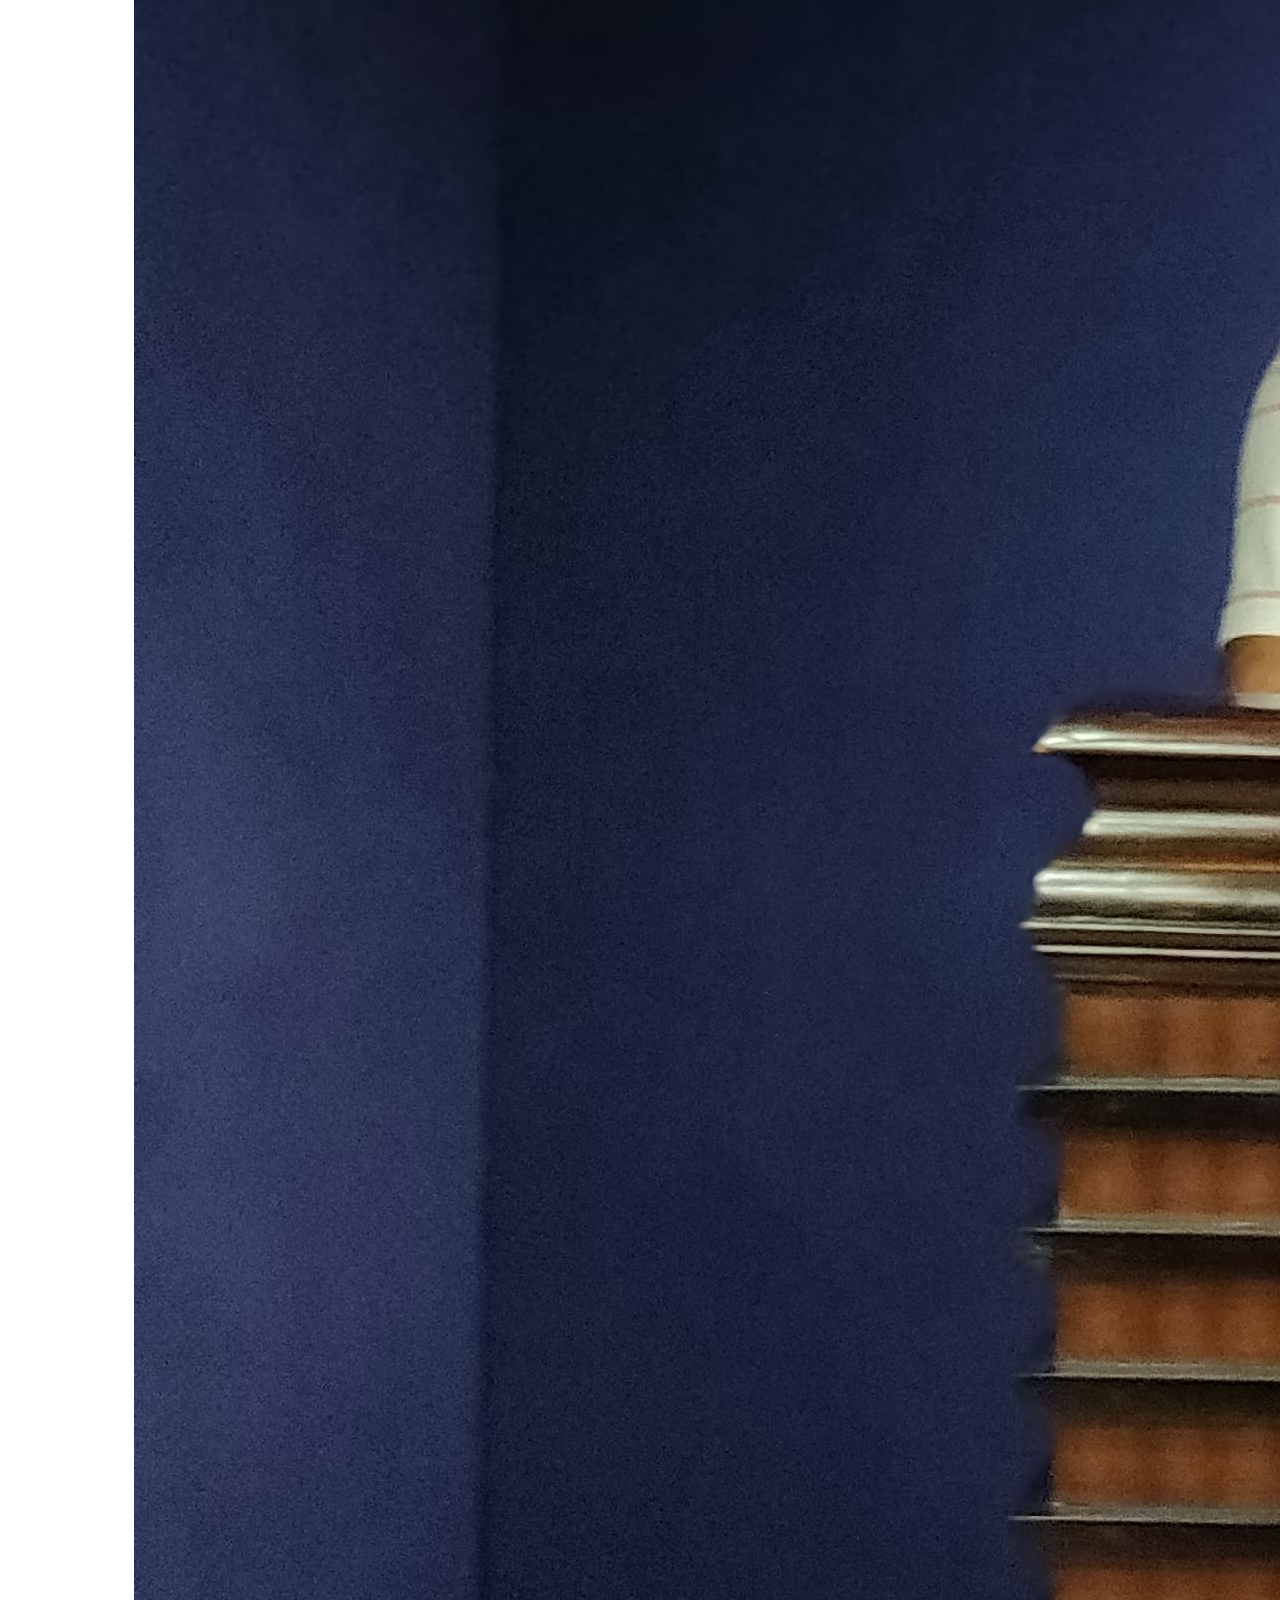
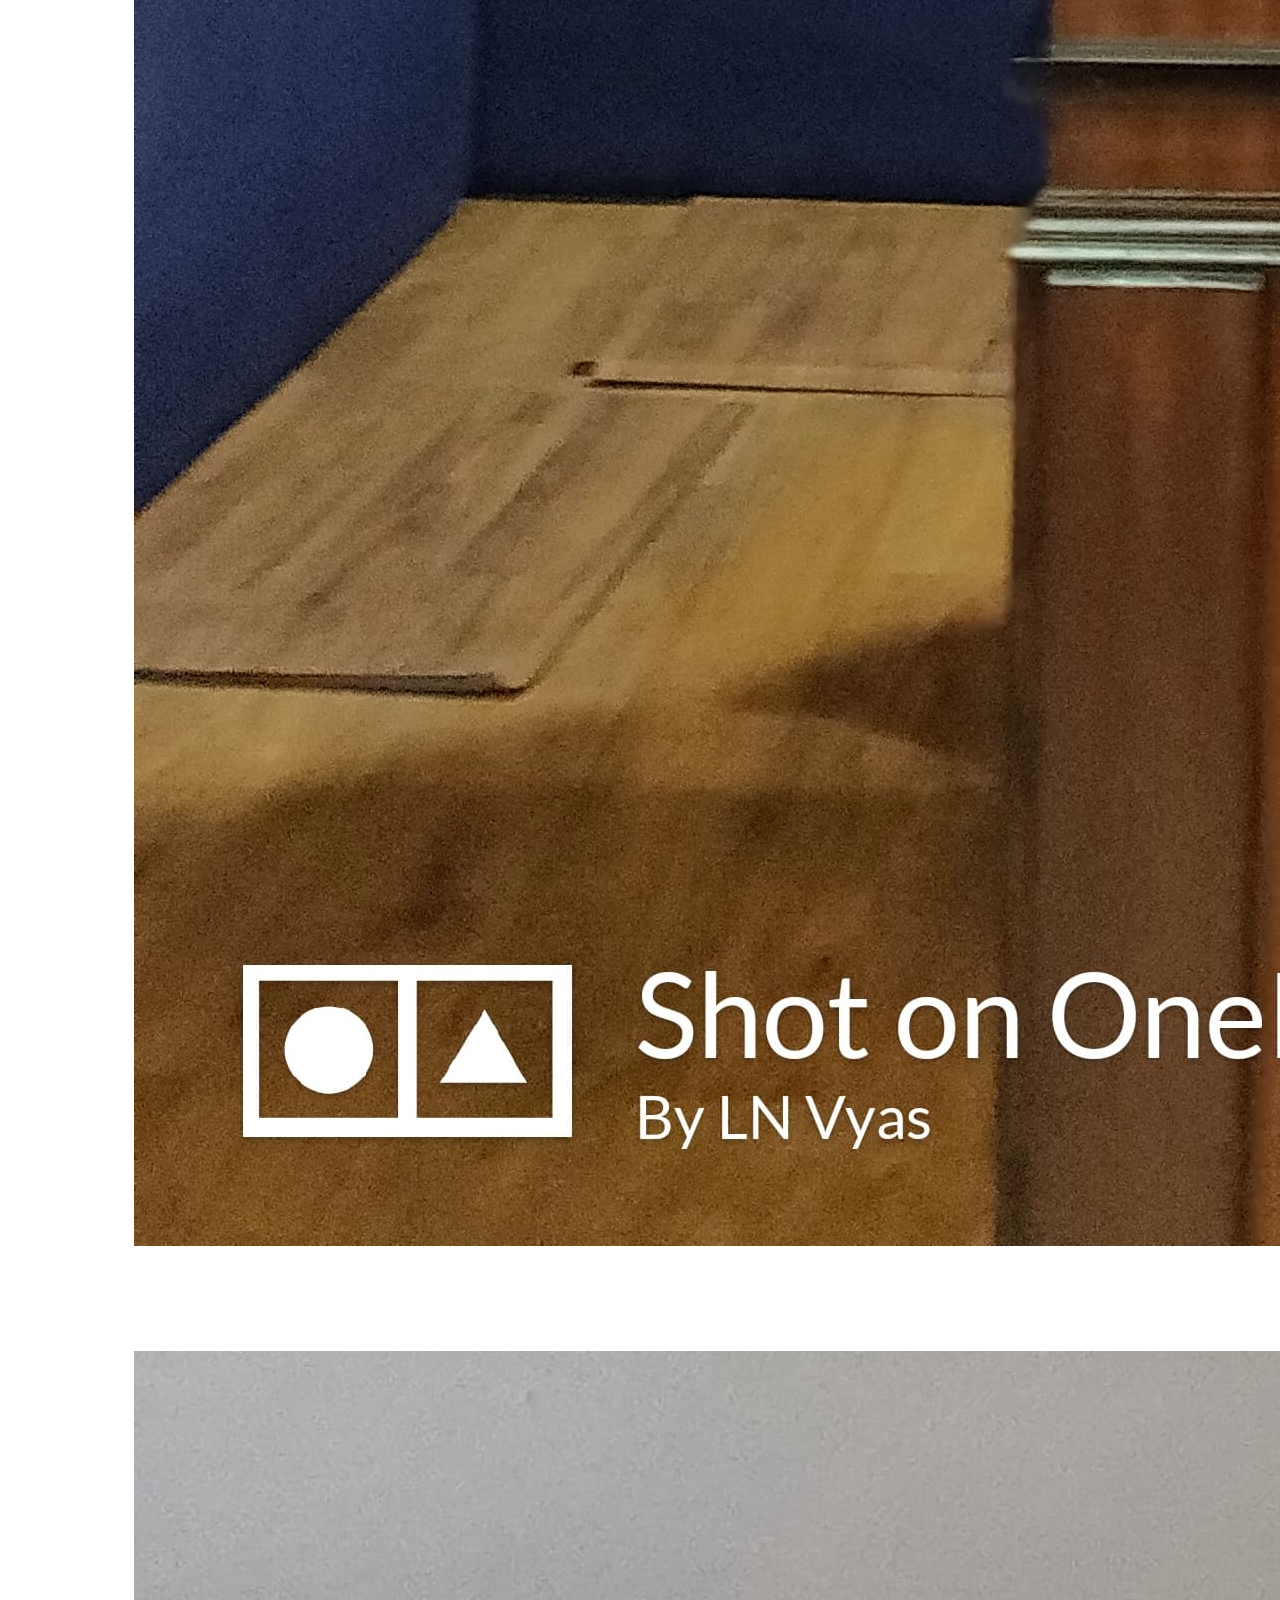
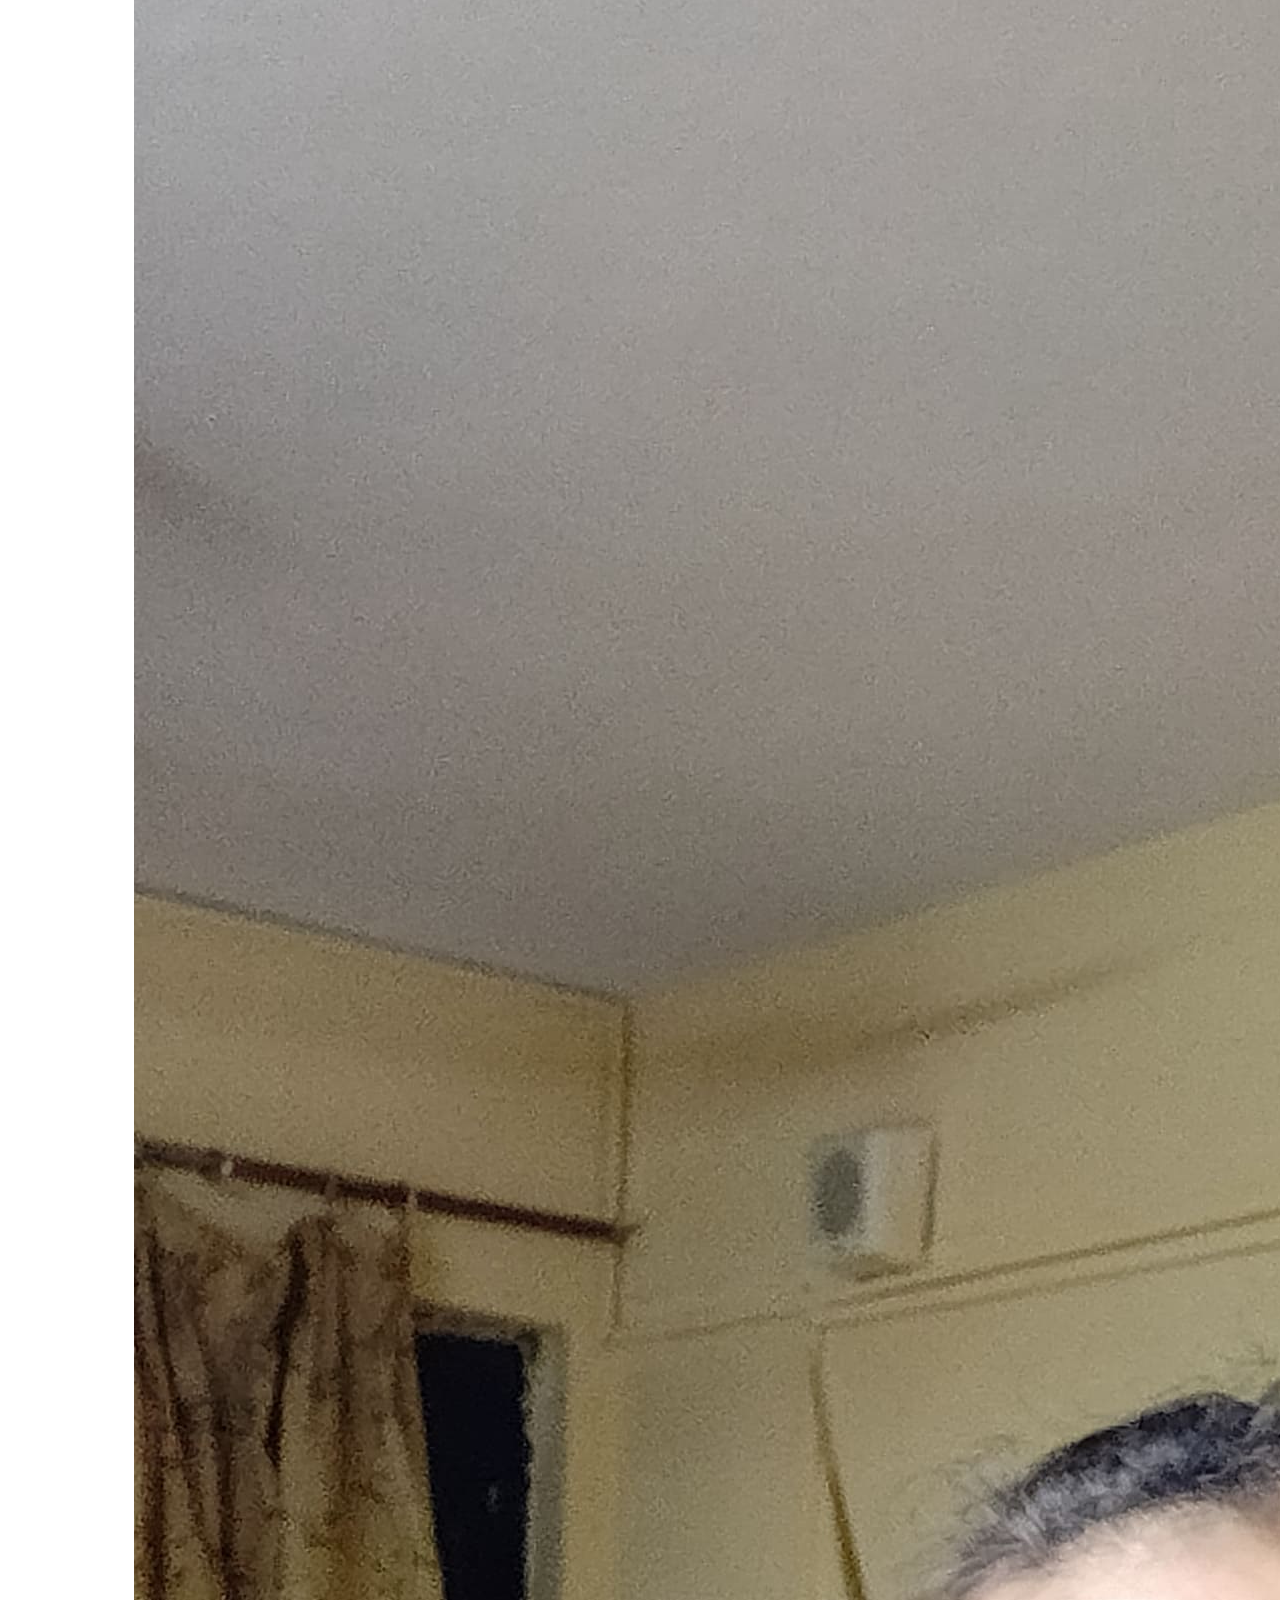
<file: day2-4.html>
<!DOCTYPE html>
<html lang="en">

<head>
    <meta charset="UTF-8">
    <meta http-equiv="X-UA-Compatible" content="IE=edge">
    <meta name="viewport" content="width=device-width, initial-scale=1.0">
    <title>Kailash Mansarovar Yatra</title>
    <link href="https://cdn.jsdelivr.net/npm/bootstrap@5.3.0-alpha1/dist/css/bootstrap.min.css" rel="stylesheet"
        integrity="sha384-GLhlTQ8iRABdZLl6O3oVMWSktQOp6b7In1Zl3/Jr59b6EGGoI1aFkw7cmDA6j6gD" crossorigin="anonymous">
    <script src="https://cdn.jsdelivr.net/npm/bootstrap@5.3.0-alpha1/dist/js/bootstrap.bundle.min.js"
        integrity="sha384-w76AqPfDkMBDXo30jS1Sgez6pr3x5MlQ1ZAGC+nuZB+EYdgRZgiwxhTBTkF7CXvN"
        crossorigin="anonymous"></script>
    <link rel="preconnect" href="https://fonts.googleapis.com">
    <link rel="preconnect" href="https://fonts.gstatic.com" crossorigin>
    <link href="https://fonts.googleapis.com/css2?family=Palanquin+Dark&family=Tiro+Devanagari+Sanskrit&display=swap"
        rel="stylesheet">
    <link href="https://fonts.googleapis.com/css2?family=Montserrat&display=swap" rel="stylesheet">
    <link rel="stylesheet" href="styles1.css">
</head>

<body>
    <div class="container-fluid">
        <h1 class="head">Day 2-4: ITBP, Delhi</h1>
    </div>
    <a class="btn btn-primary btn-lg" href="index.html" role="button">Home</a>
    <div class="content">
        <div class="row">
            <div class="col-md-3">
                <div class="img-cont">
                    <img src="day2-4/IMG_20180627_085959.jpg" alt="" class="img-fluid">

                </div>
            </div>
            <div class="col-md-3">
                <div class="img-cont">
                    <img src="day2-4/IMG_20180626_092422.jpg" alt="" class="img-fluid">

                </div>
            </div>
            <div class="col-md-3">
                <div class="img-cont">
                    <img src="day2-4/IMG_20180627_091533_Bokeh.jpg" alt="" class="img-fluid">

                </div>
            </div>
            <div class="col-md-3">
                <div class="img-cont">
                    <img src="day2-4/IMG_20180626_092409.jpg" alt="" class="img-fluid">

                </div>
            </div>
        </div>

        <div class="row">
            <div class="col-md-3">
                <div class="img-cont">
                    <img src="day2-4/IMG_20180626_133242.jpg" alt="" class="img-fluid">

                </div>
            </div>
            <div class="col-md-3">
                <div class="img-cont">
                    <img src="day2-4/IMG_20180627_091612_Bokeh.jpg" alt="" class="img-fluid">

                </div>
            </div>
            <div class="col-md-3">
                <div class="img-cont">
                    <img src="day2-4/IMG_20180627_091147.jpg" alt="" class="img-fluid">

                </div>
            </div>
            <div class="col-md-3">
                <div class="img-cont">
                    <img src="day2-4/IMG_20180627_091740.jpg" alt="" class="img-fluid">

                </div>
            </div>
        </div>



    </div>
</body>
</file>
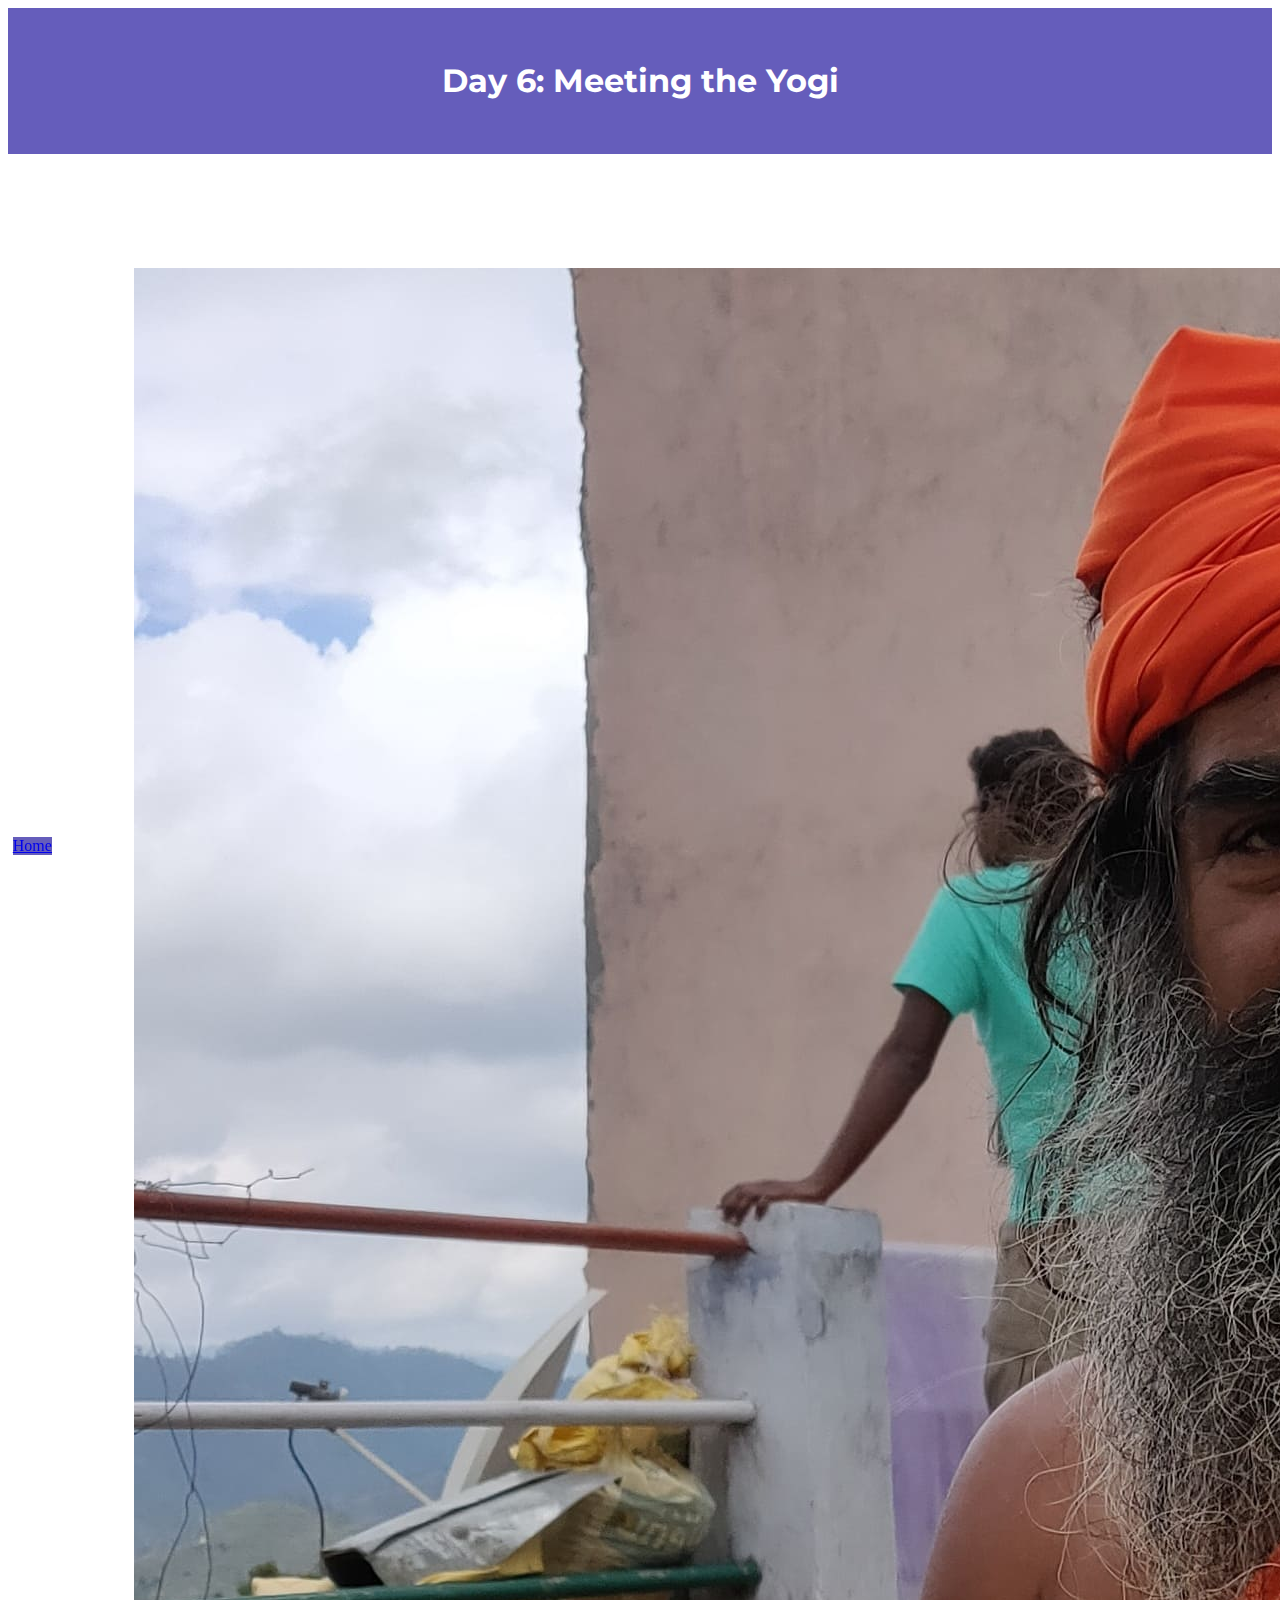
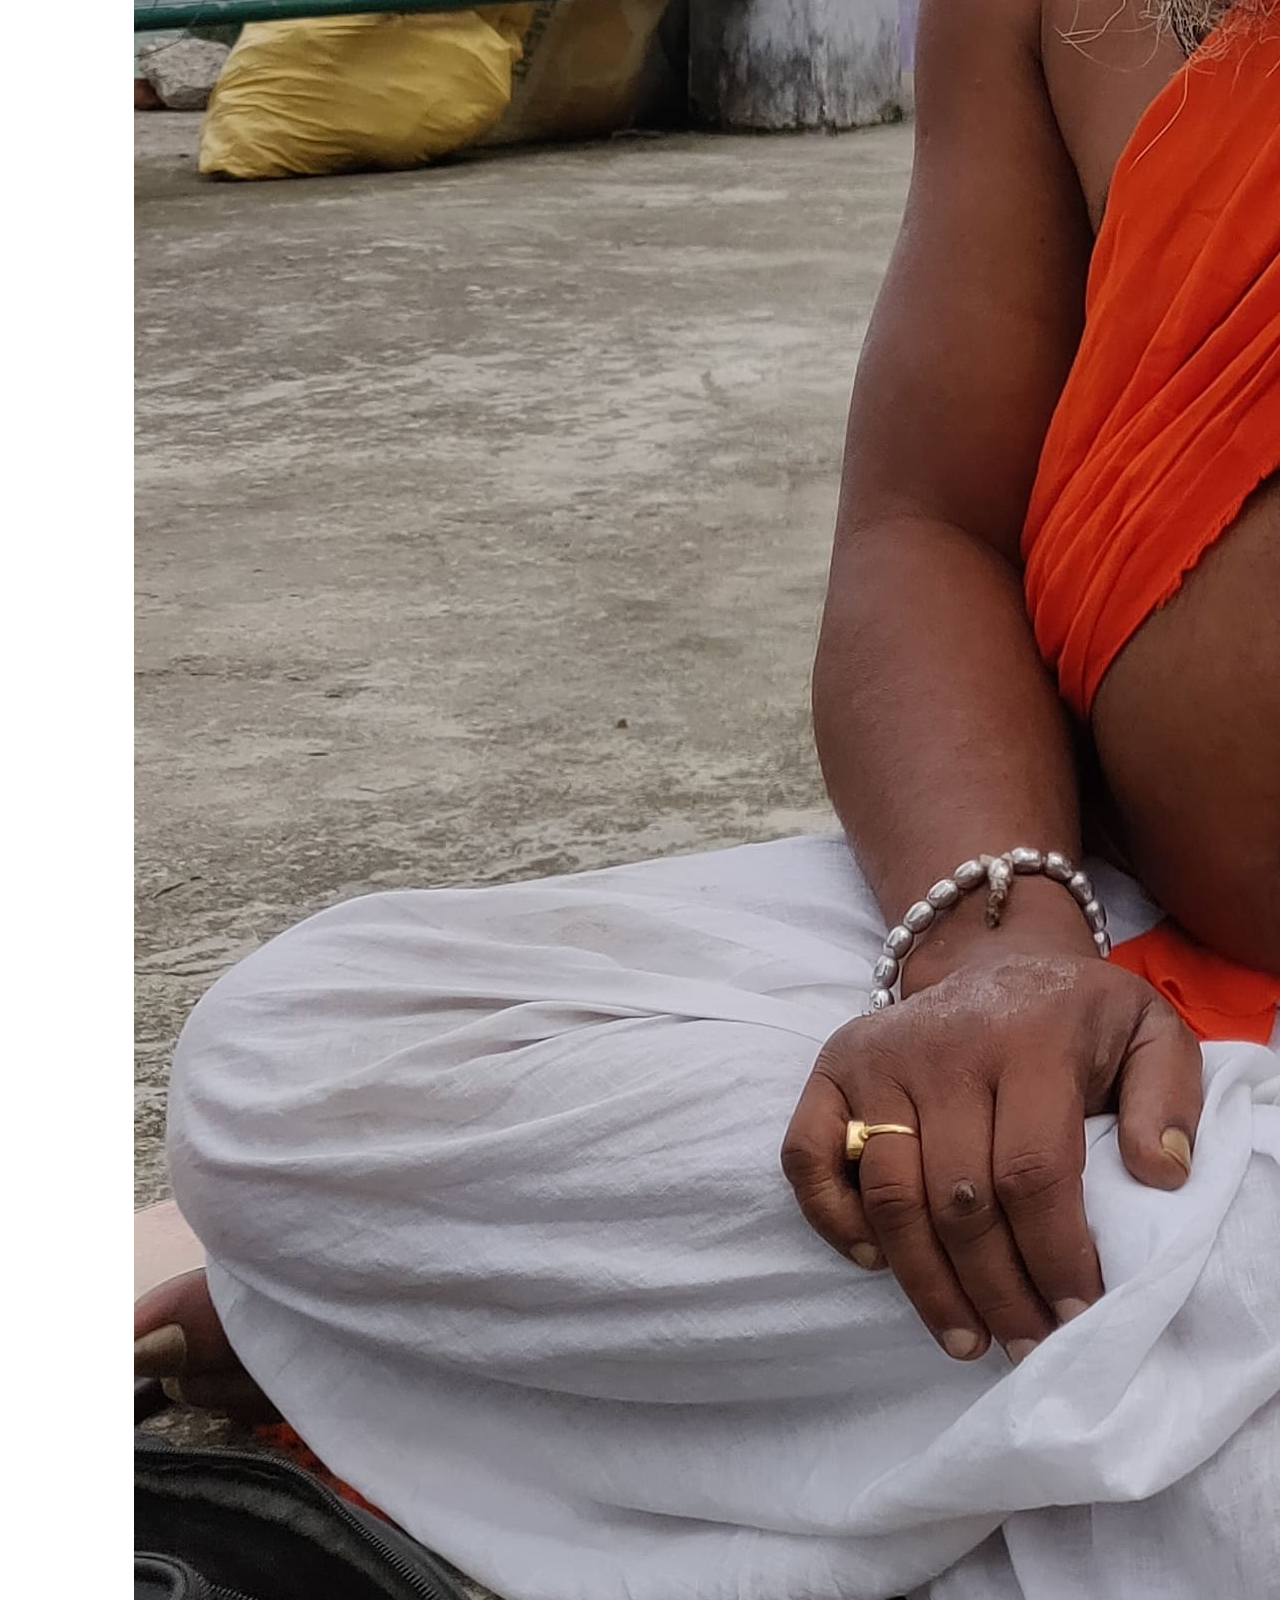
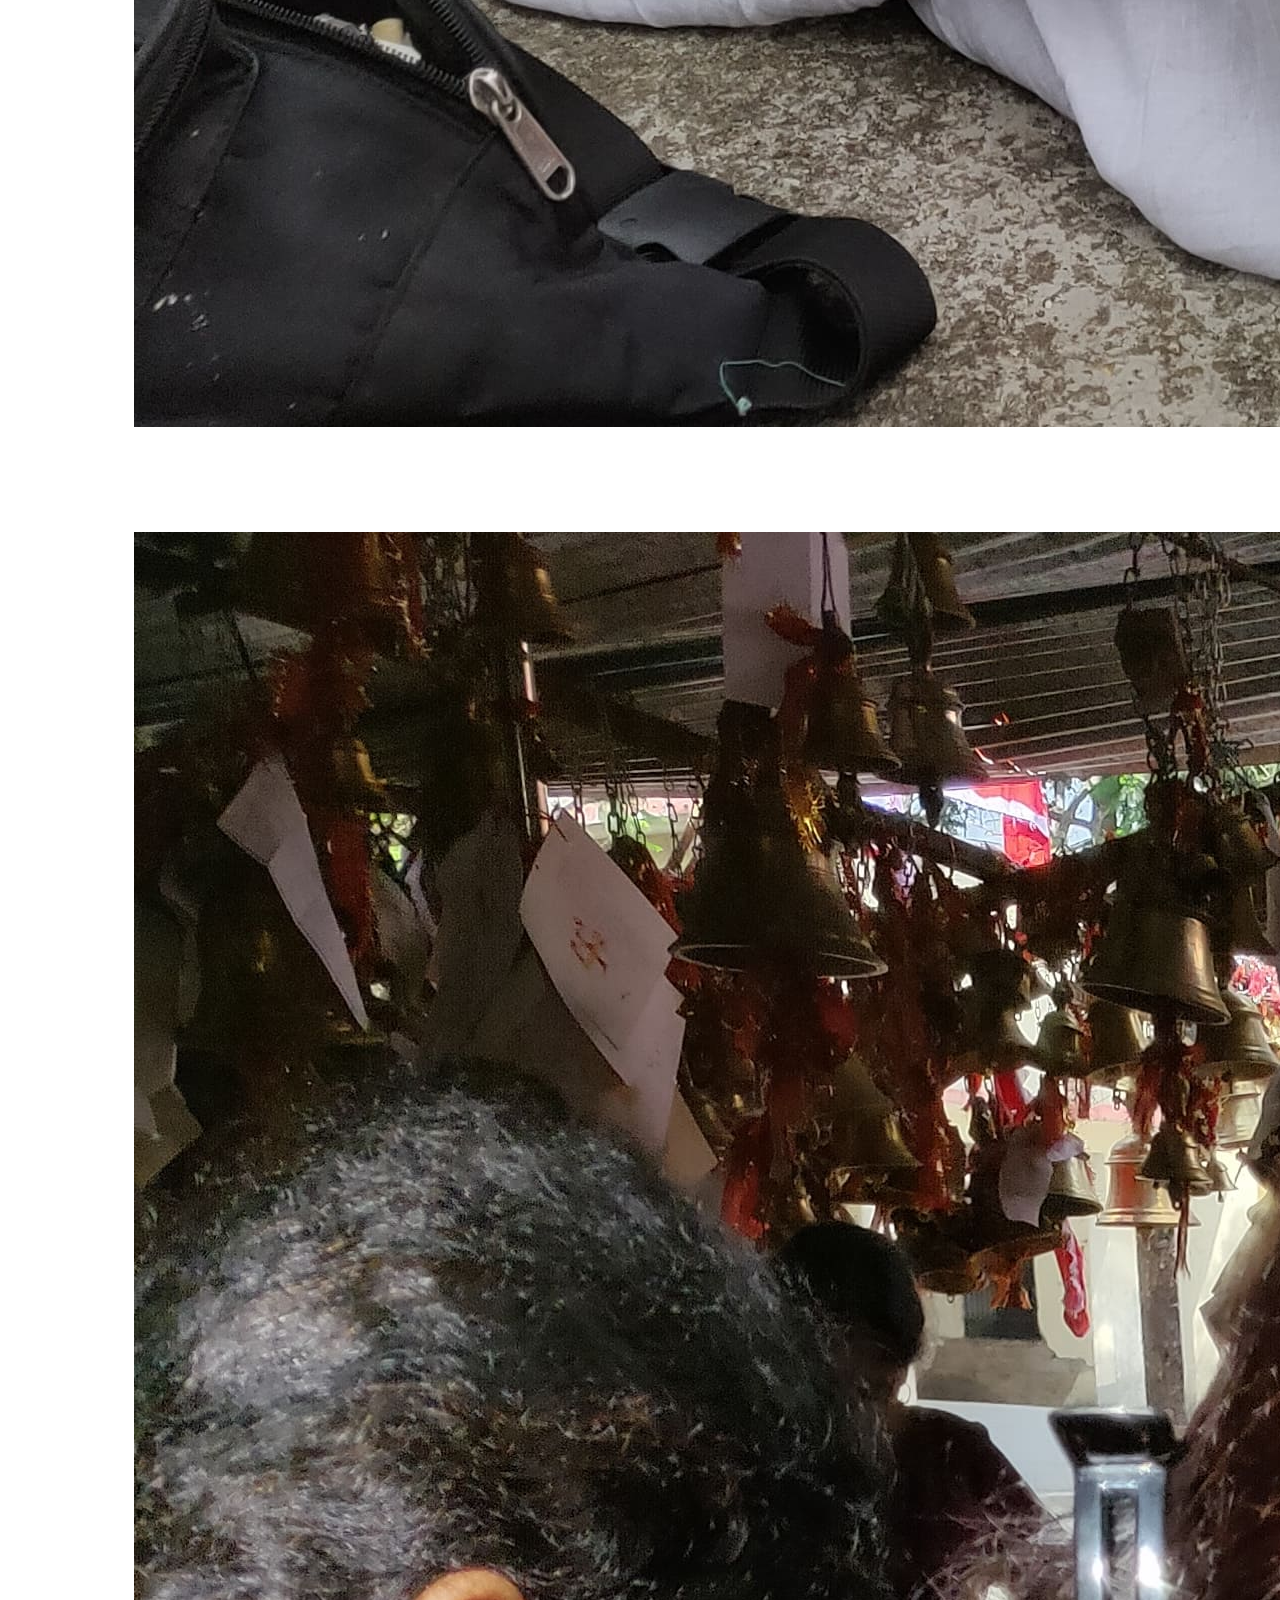
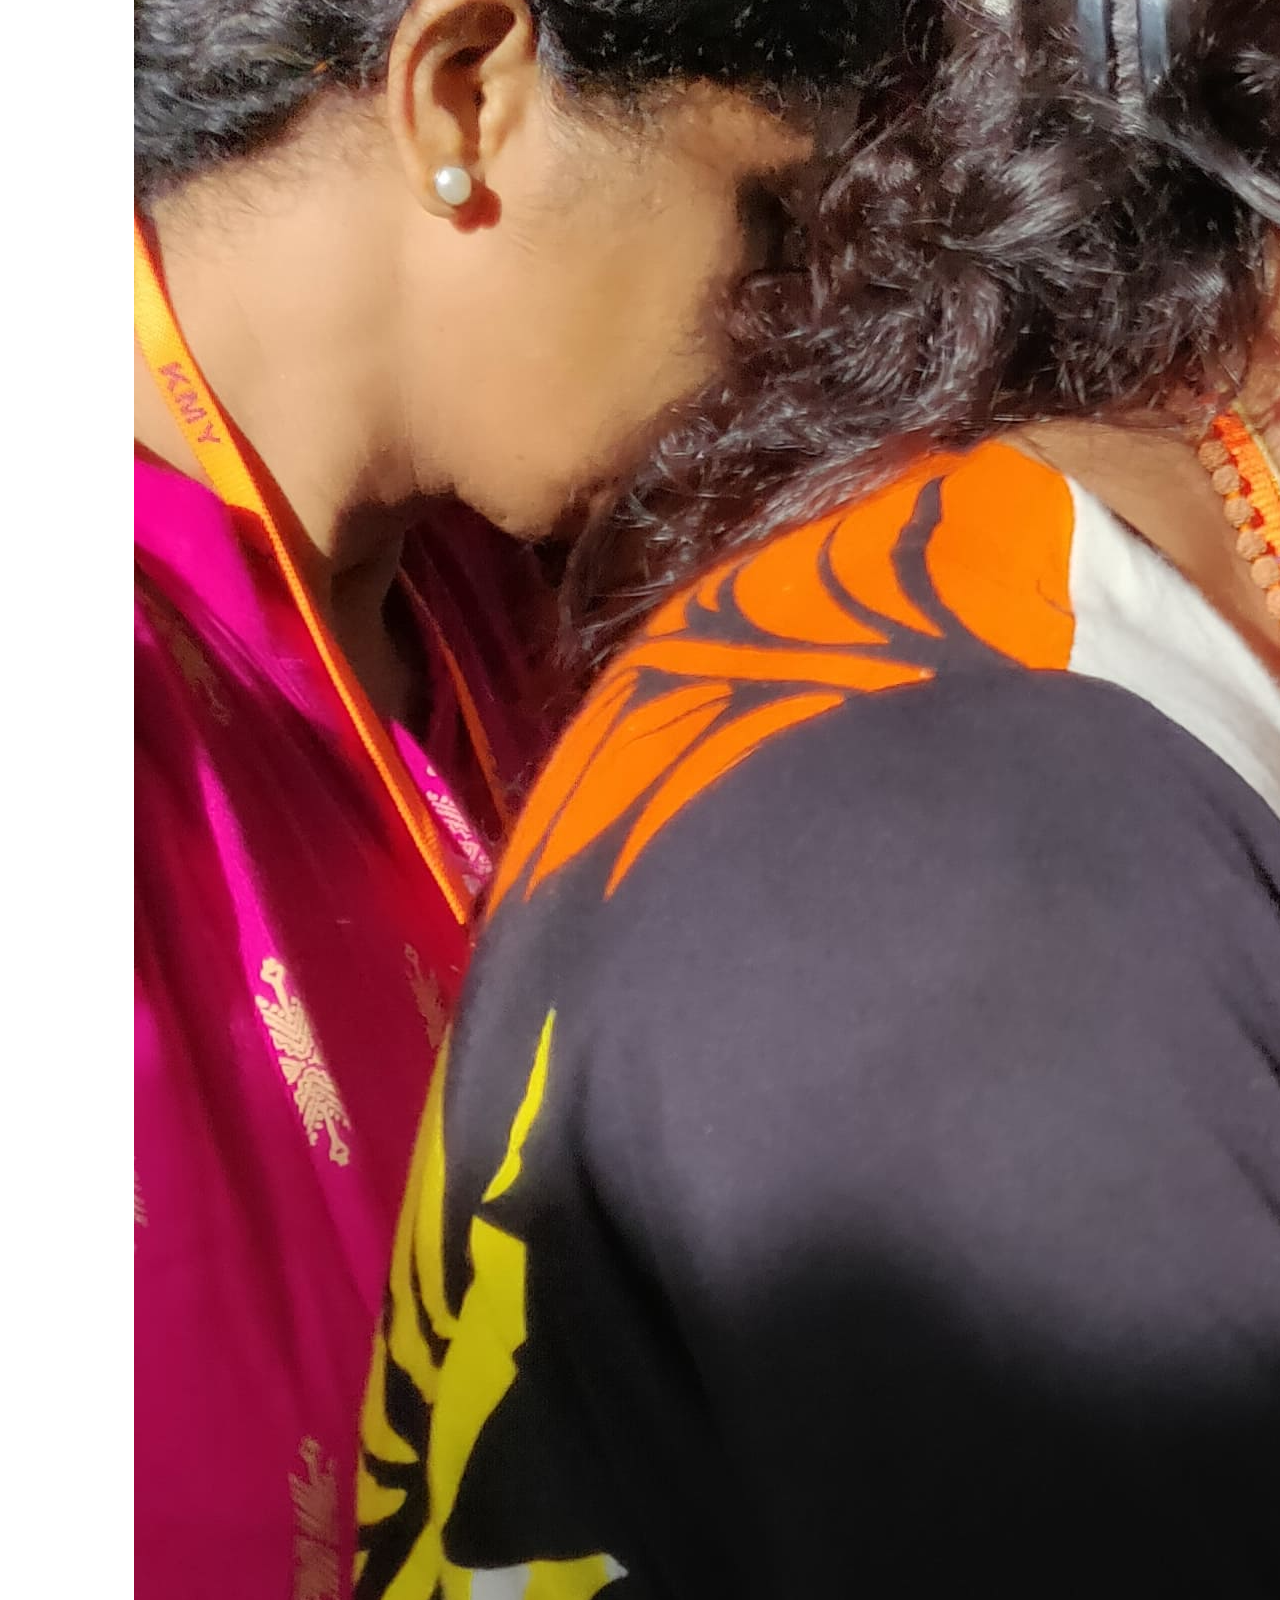
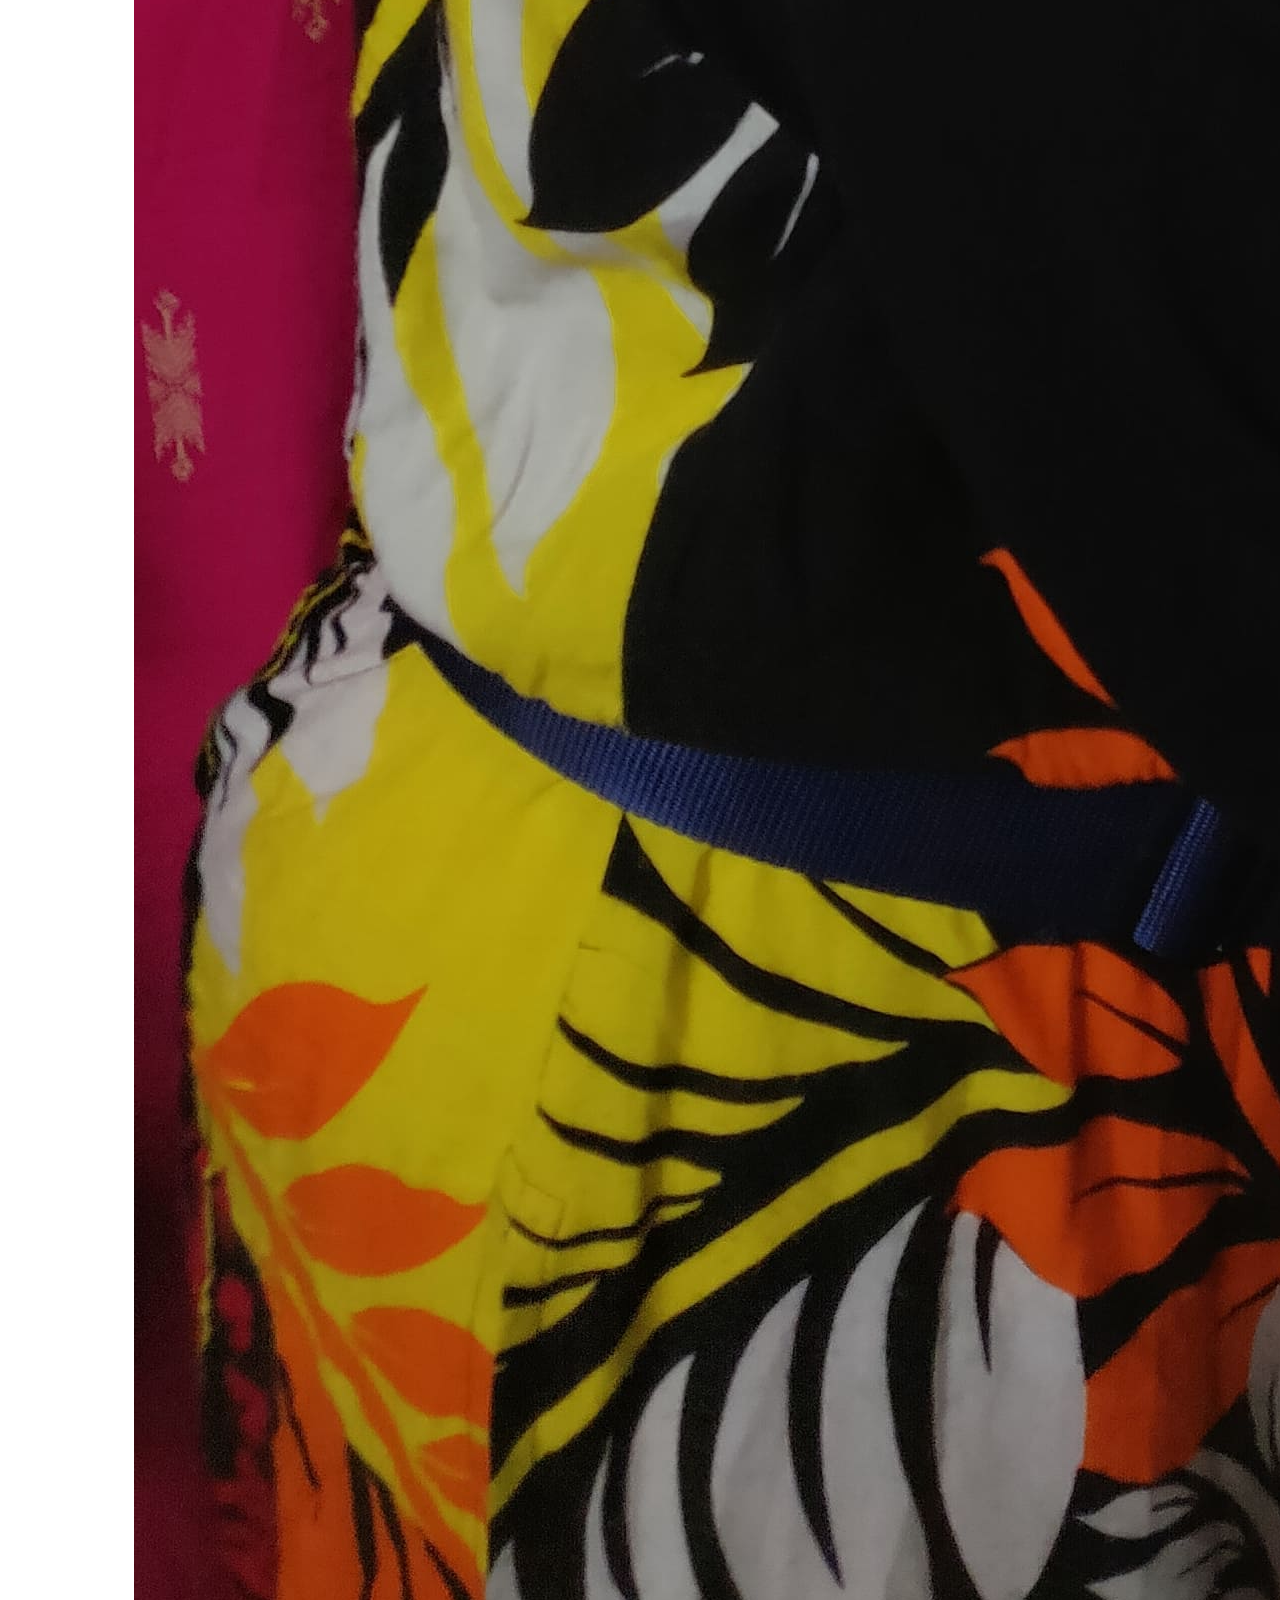
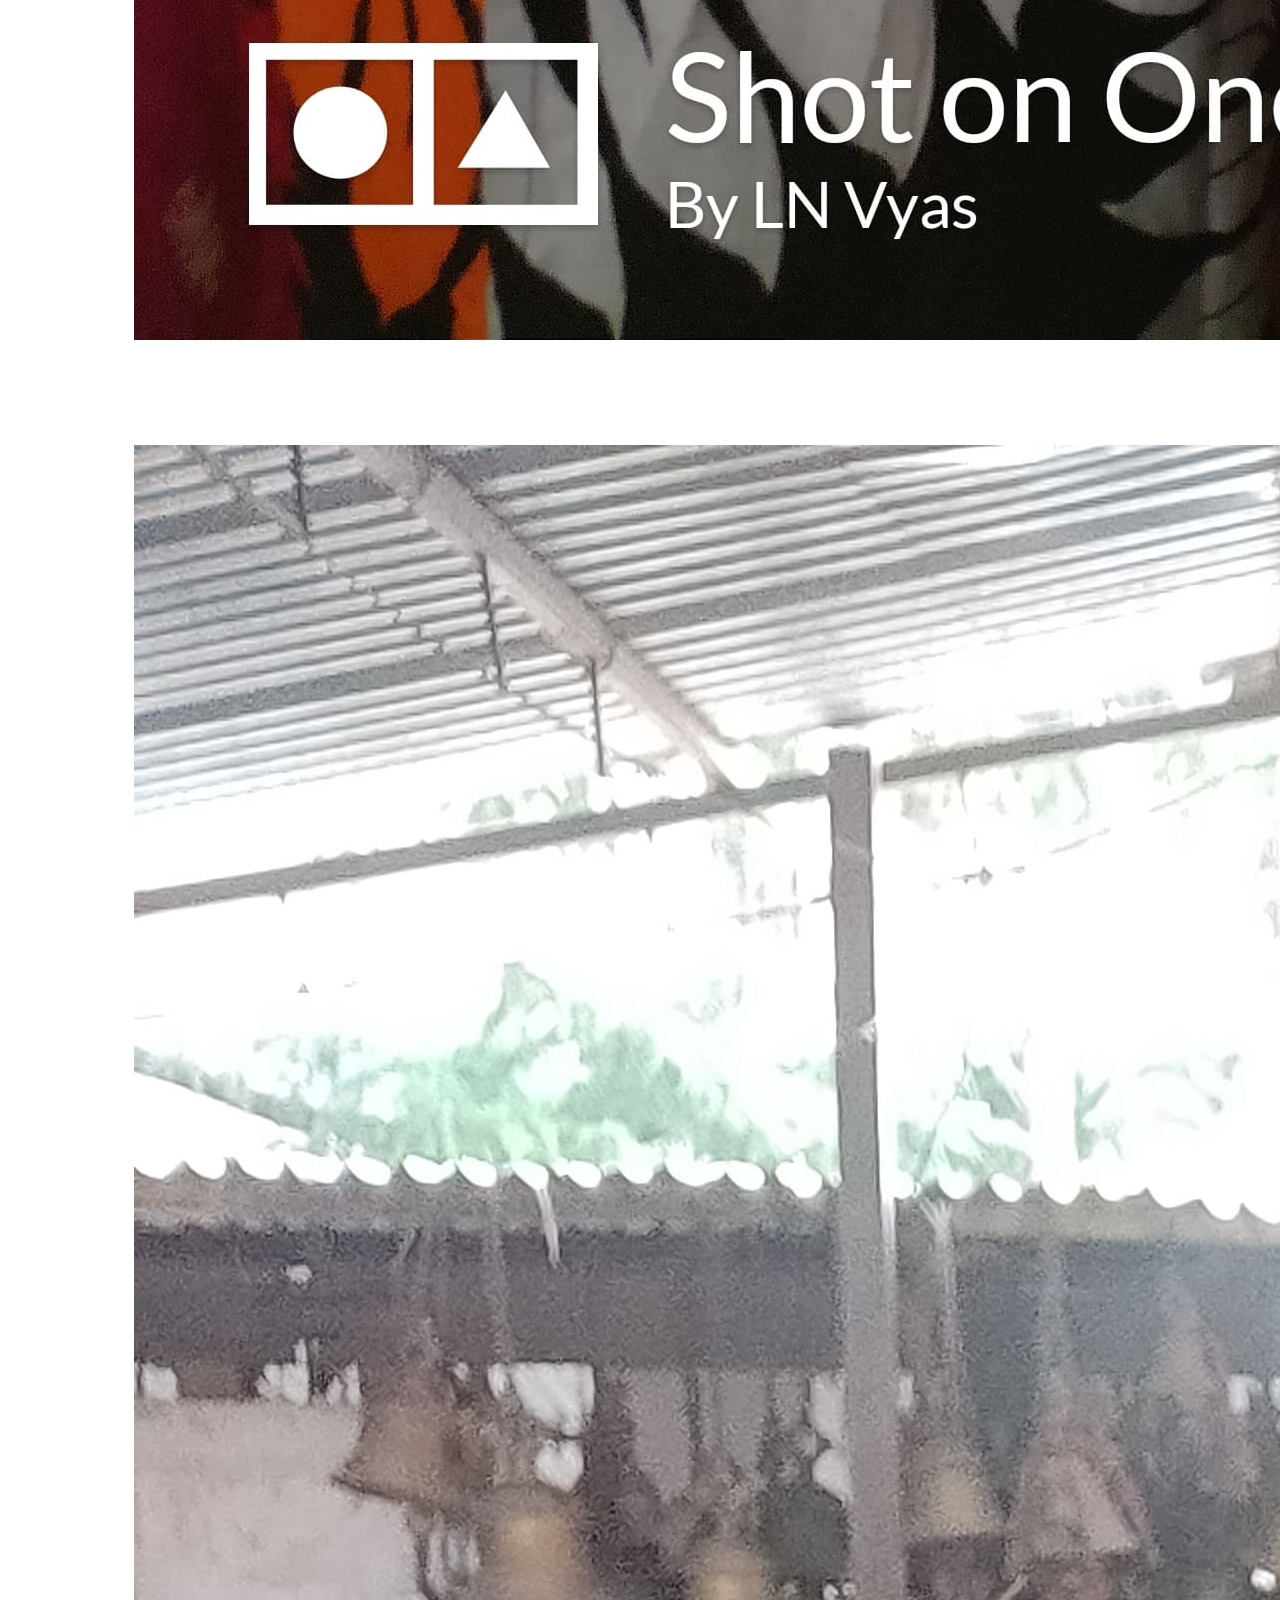
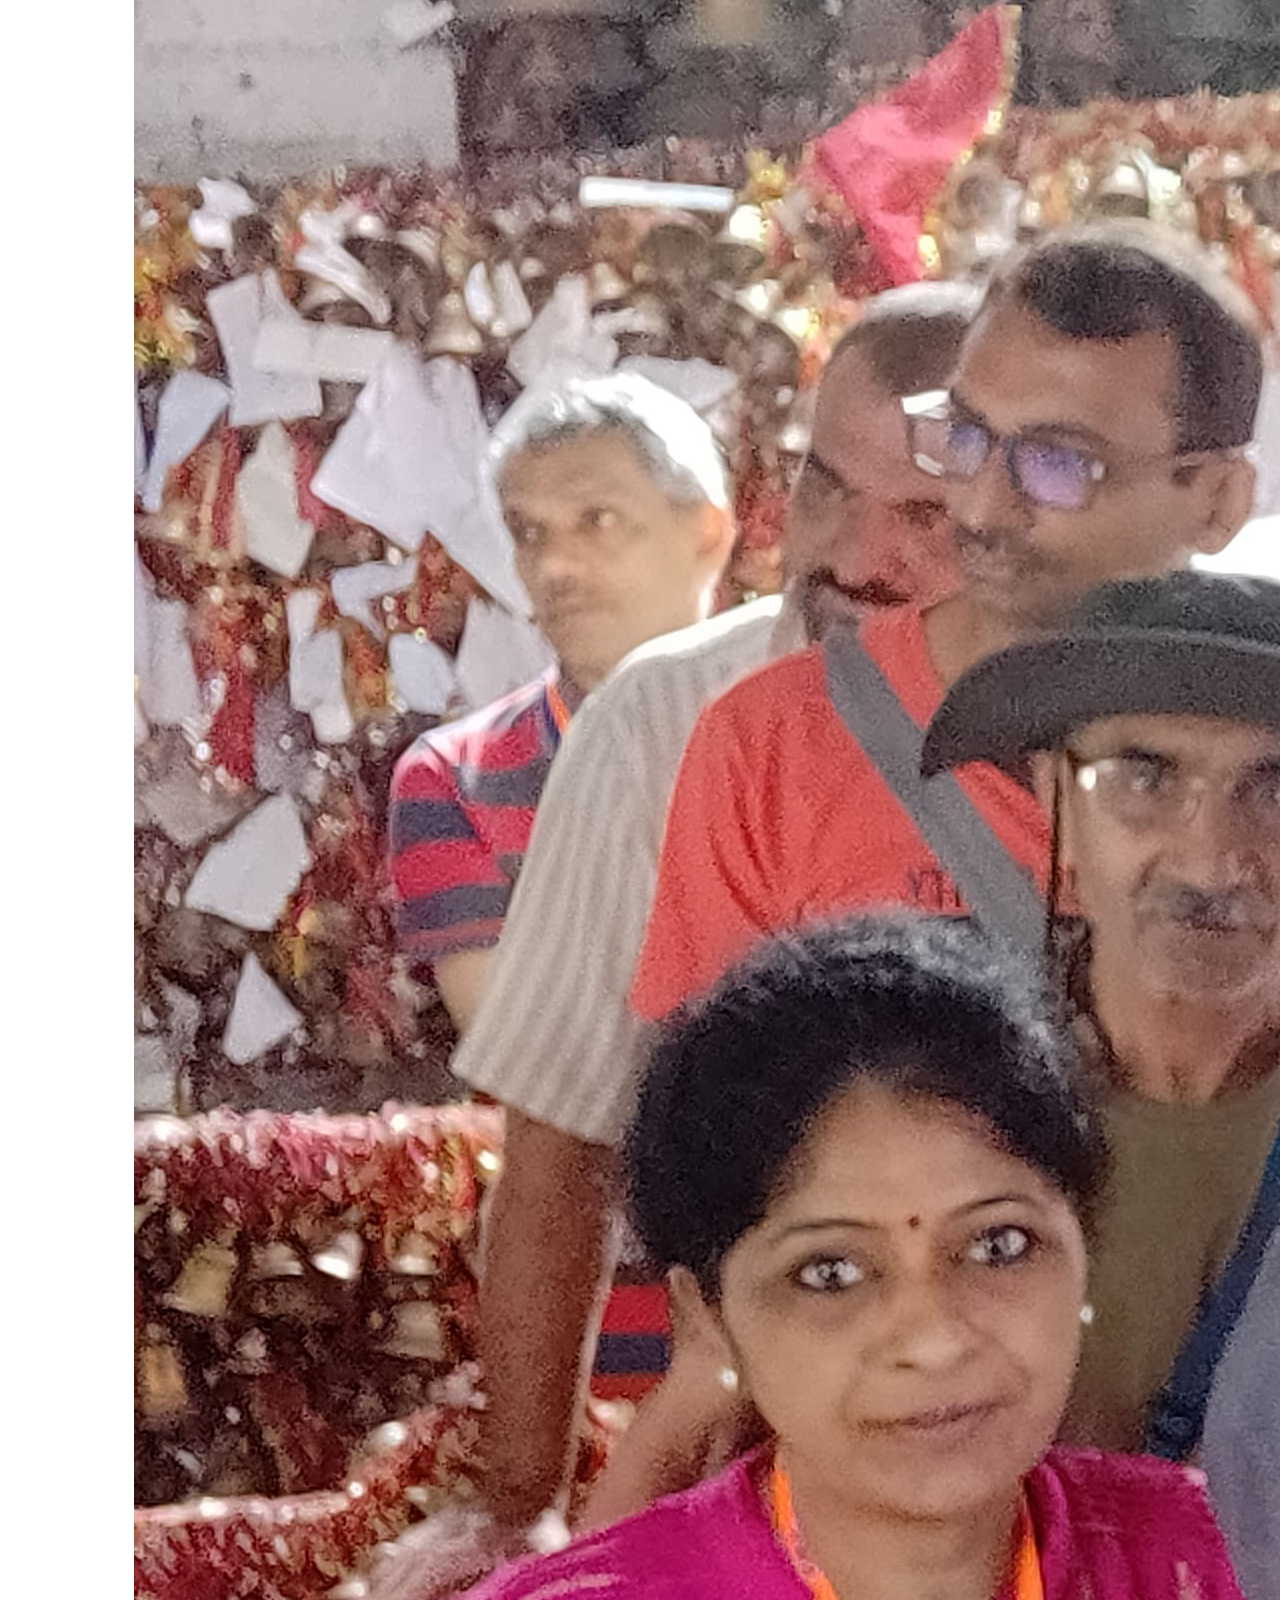
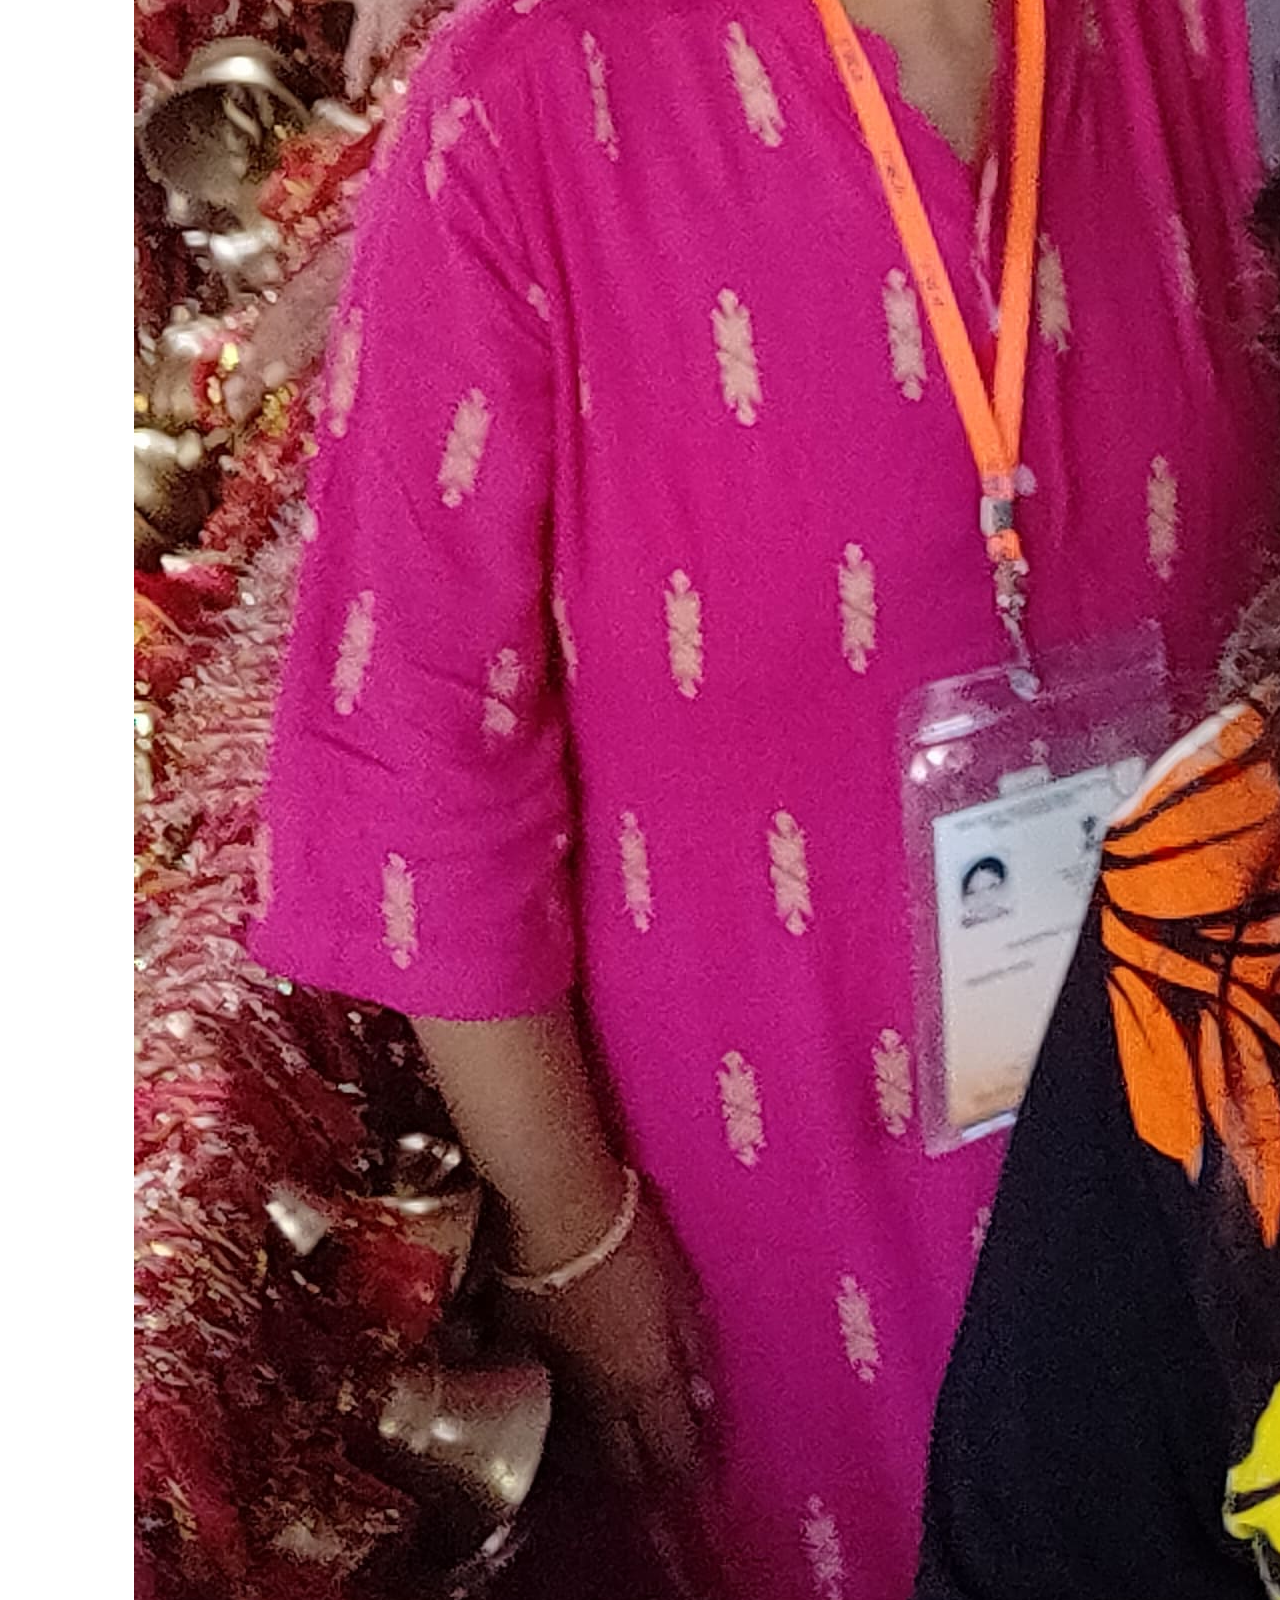
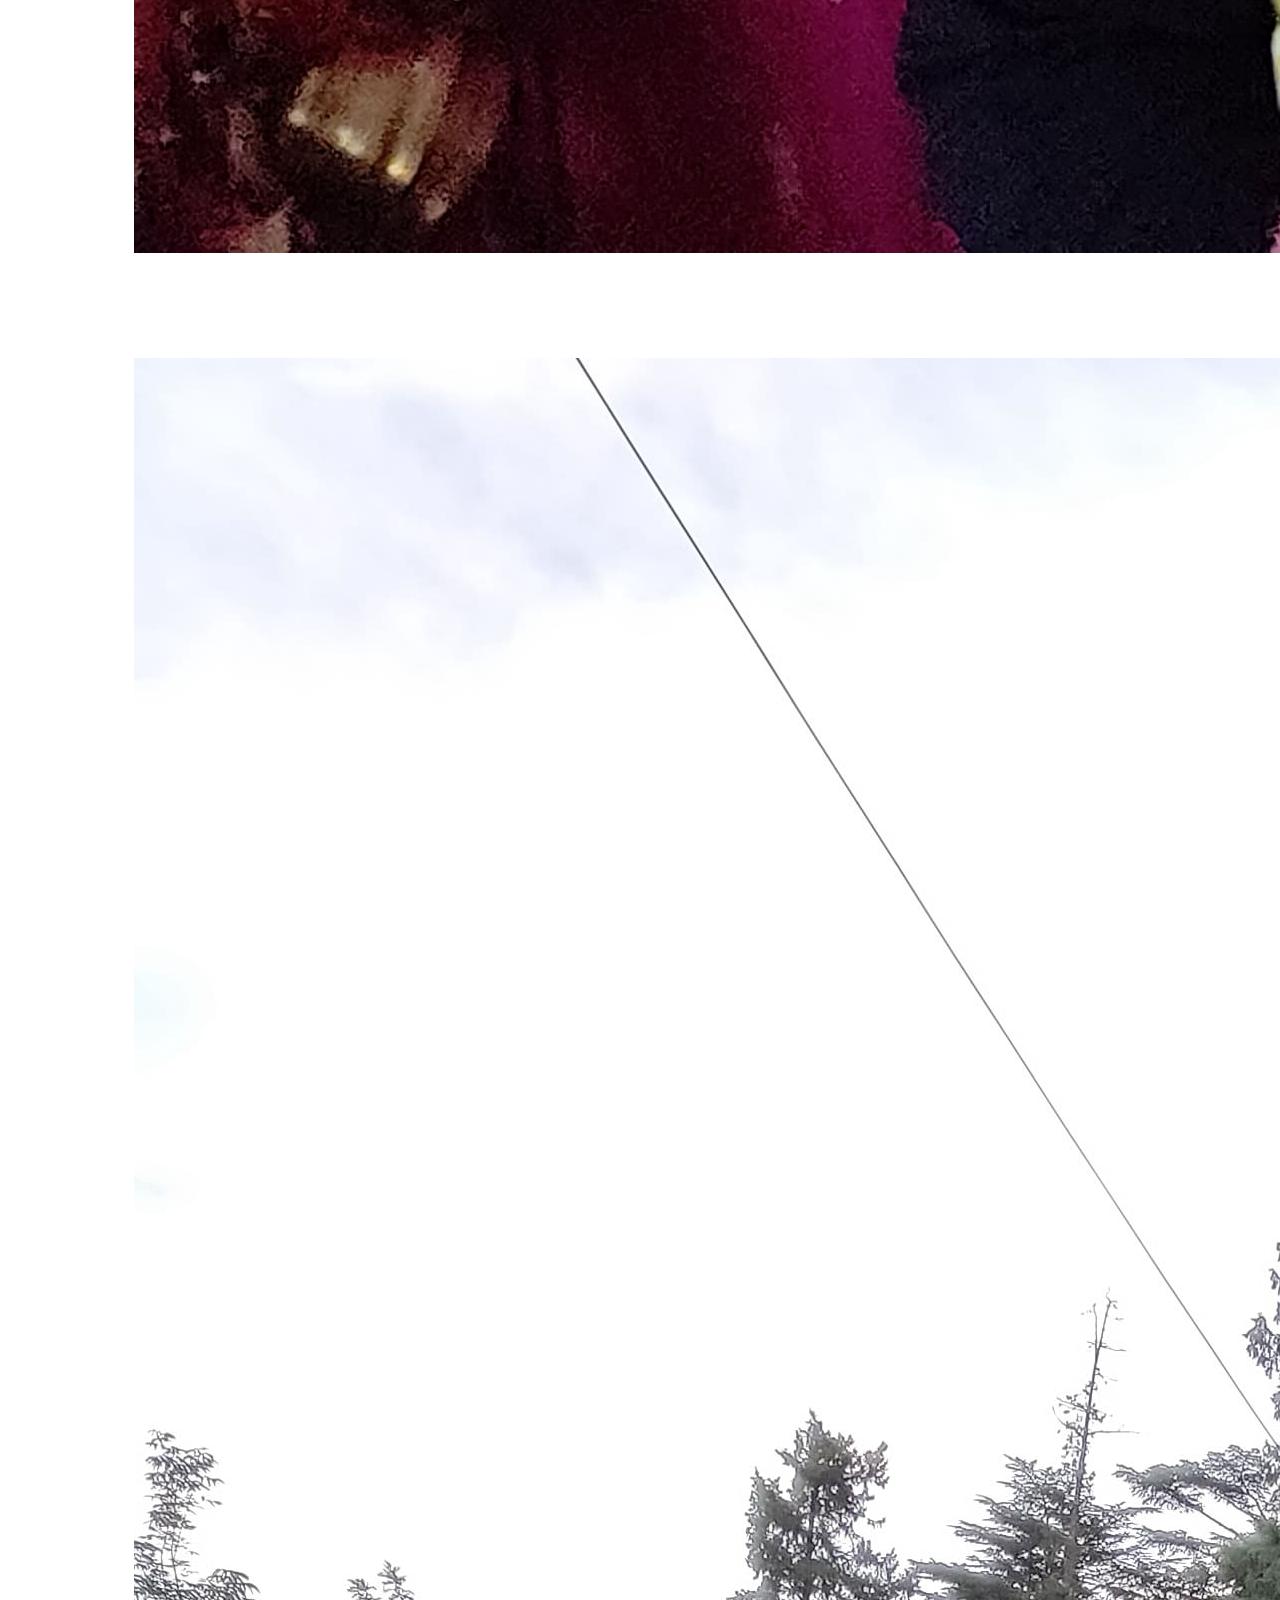
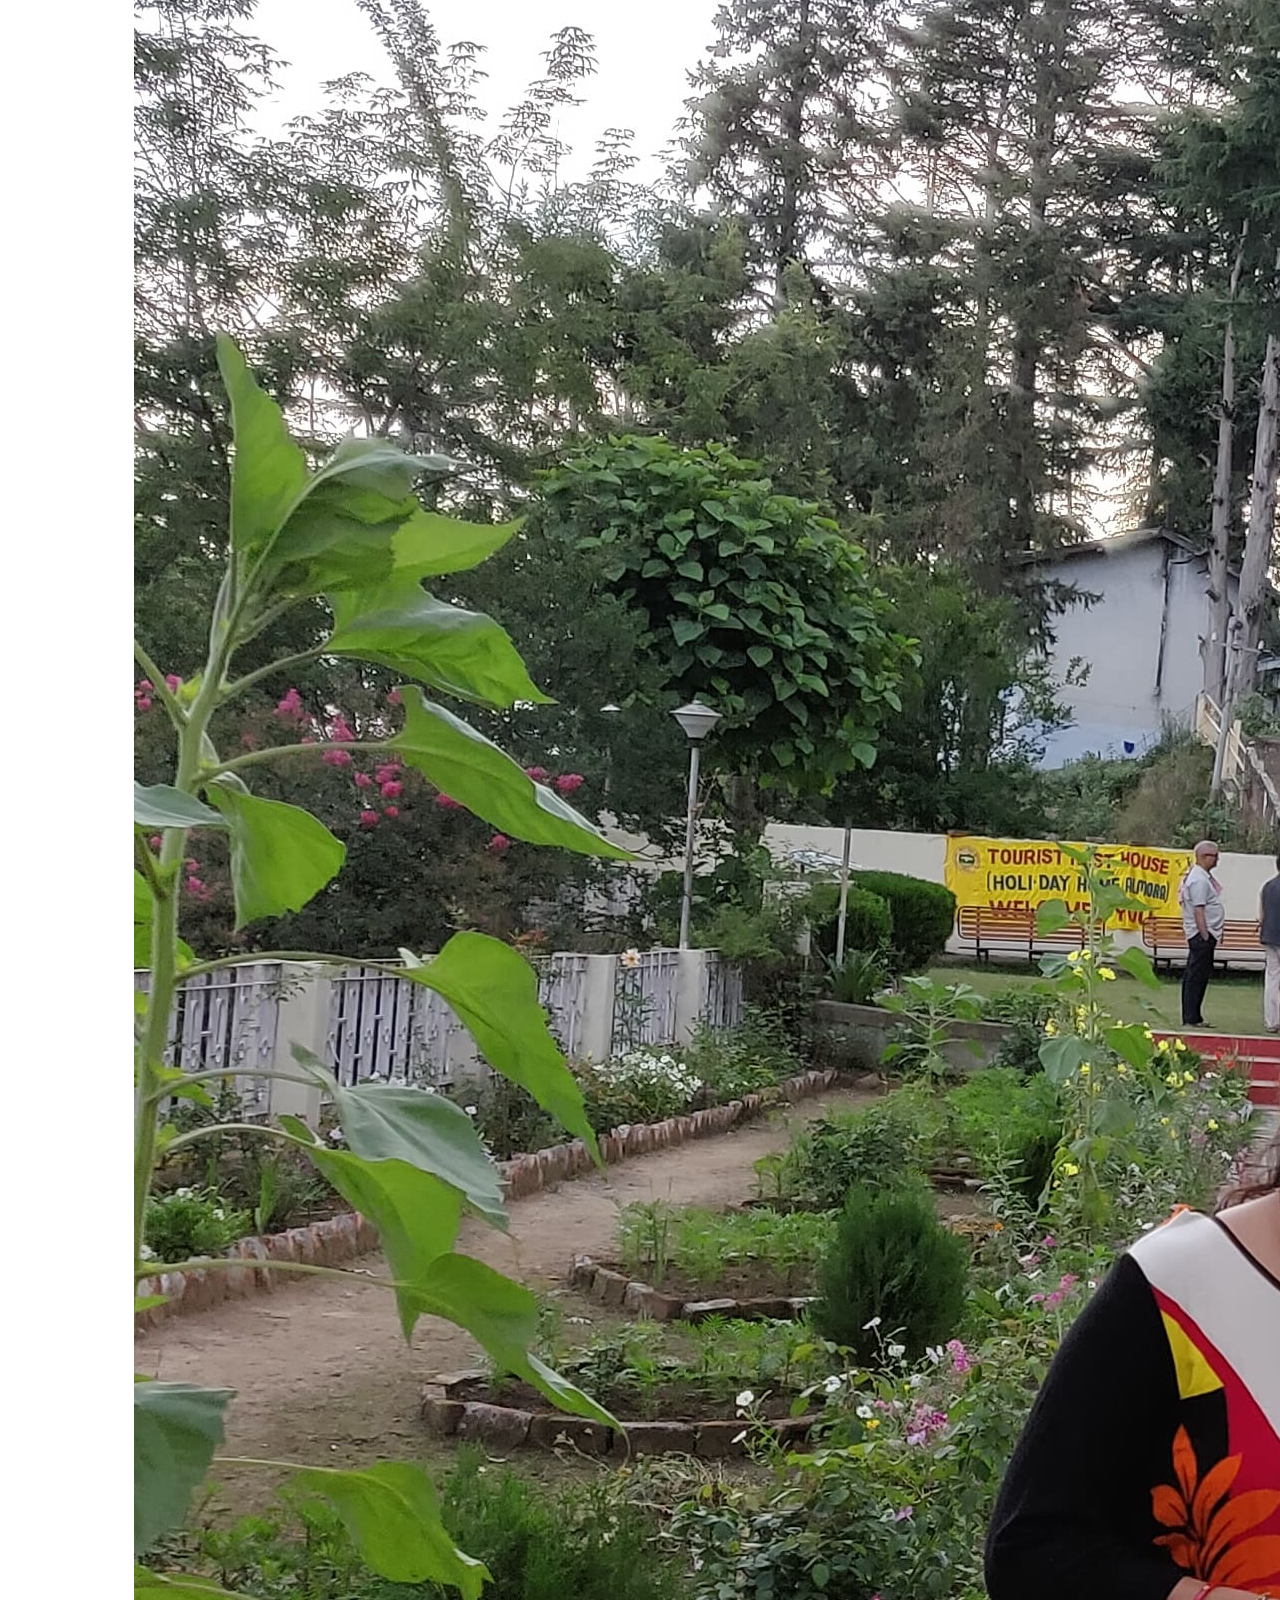
<file: day6.html>
<!DOCTYPE html>
<html lang="en">

<head>
    <meta charset="UTF-8">
    <meta http-equiv="X-UA-Compatible" content="IE=edge">
    <meta name="viewport" content="width=device-width, initial-scale=1.0">
    <title>Kailash Mansarovar Yatra</title>
    <link href="https://cdn.jsdelivr.net/npm/bootstrap@5.3.0-alpha1/dist/css/bootstrap.min.css" rel="stylesheet"
        integrity="sha384-GLhlTQ8iRABdZLl6O3oVMWSktQOp6b7In1Zl3/Jr59b6EGGoI1aFkw7cmDA6j6gD" crossorigin="anonymous">
    <script src="https://cdn.jsdelivr.net/npm/bootstrap@5.3.0-alpha1/dist/js/bootstrap.bundle.min.js"
        integrity="sha384-w76AqPfDkMBDXo30jS1Sgez6pr3x5MlQ1ZAGC+nuZB+EYdgRZgiwxhTBTkF7CXvN"
        crossorigin="anonymous"></script>
    <link rel="preconnect" href="https://fonts.googleapis.com">
    <link rel="preconnect" href="https://fonts.gstatic.com" crossorigin>
    <link href="https://fonts.googleapis.com/css2?family=Palanquin+Dark&family=Tiro+Devanagari+Sanskrit&display=swap"
        rel="stylesheet">
    <link href="https://fonts.googleapis.com/css2?family=Montserrat&display=swap" rel="stylesheet">
    <link rel="stylesheet" href="styles1.css">
</head>

<body>
    <div class="container-fluid">
        <h1 class="head">Day 6: Meeting the Yogi</h1>
    </div>
    <a class="btn btn-primary btn-lg" href="index.html" role="button">Home</a>
    <div class="content">
        <div class="row">
            <div class="col-md-3">
                <div class="img-cont">
                    <img src="day-6/IMG_20180629_100604__01.jpg" alt="" class="img-fluid">

                </div>
            </div>
            <div class="col-md-3">
                <div class="img-cont">
                    <img src="day-6/IMG_20180629_073837.jpg" alt="" class="img-fluid">

                </div>
            </div>
            <div class="col-md-3">
                <div class="img-cont">
                    <img src="day-6/IMG_20180629_074142.jpg" alt="" class="img-fluid">

                </div>
            </div>
            <div class="col-md-3">
                <div class="img-cont">
                    <img src="day-6/IMG_20180629_055906.jpg" alt="" class="img-fluid">

                </div>
            </div>
        </div>

        <div class="row">
            <div class="col-md-3">
                <div class="img-cont">
                    <img src="day-6/IMG_20180629_053922.jpg" alt="" class="img-fluid">

                </div>
            </div>
            <div class="col-md-3">
                <div class="img-cont">
                    <img src="day-6/IMG_20180629_060330.jpg" alt="" class="img-fluid">

                </div>
            </div>
            <div class="col-md-3">
                <div class="img-cont">
                    <img src="day-6/IMG_20180629_073637.jpg" alt="" class="img-fluid">

                </div>
            </div>
            <div class="col-md-3">
                <div class="img-cont">
                    <img src="day-6/IMG_20180629_172819.jpg" alt="" class="img-fluid">

                </div>
            </div>
        </div>



    </div>
</body>
</file>
<file: styles1.css>
.container-fluid{
    font-family: 'Montserrat', sans-serif;
    text-align: center;
    background-color: #655DBB;
    color: white;
    padding: 2rem;
 }

 .content{
    padding: 5% 10%;
 }

 .img-fluid{
    margin: 5% 0 5% 0 ;
 }

 .btn-lg{
    position: fixed;
    bottom: 5%;
    left: 1%;
    background-color: #655DBB;
 }

 @media (max-width:767px)
 {
    .content{
        padding: 5% 20%;
    }

    .container-fluid{
        padding: 1rem;
    }
 }
</file>
